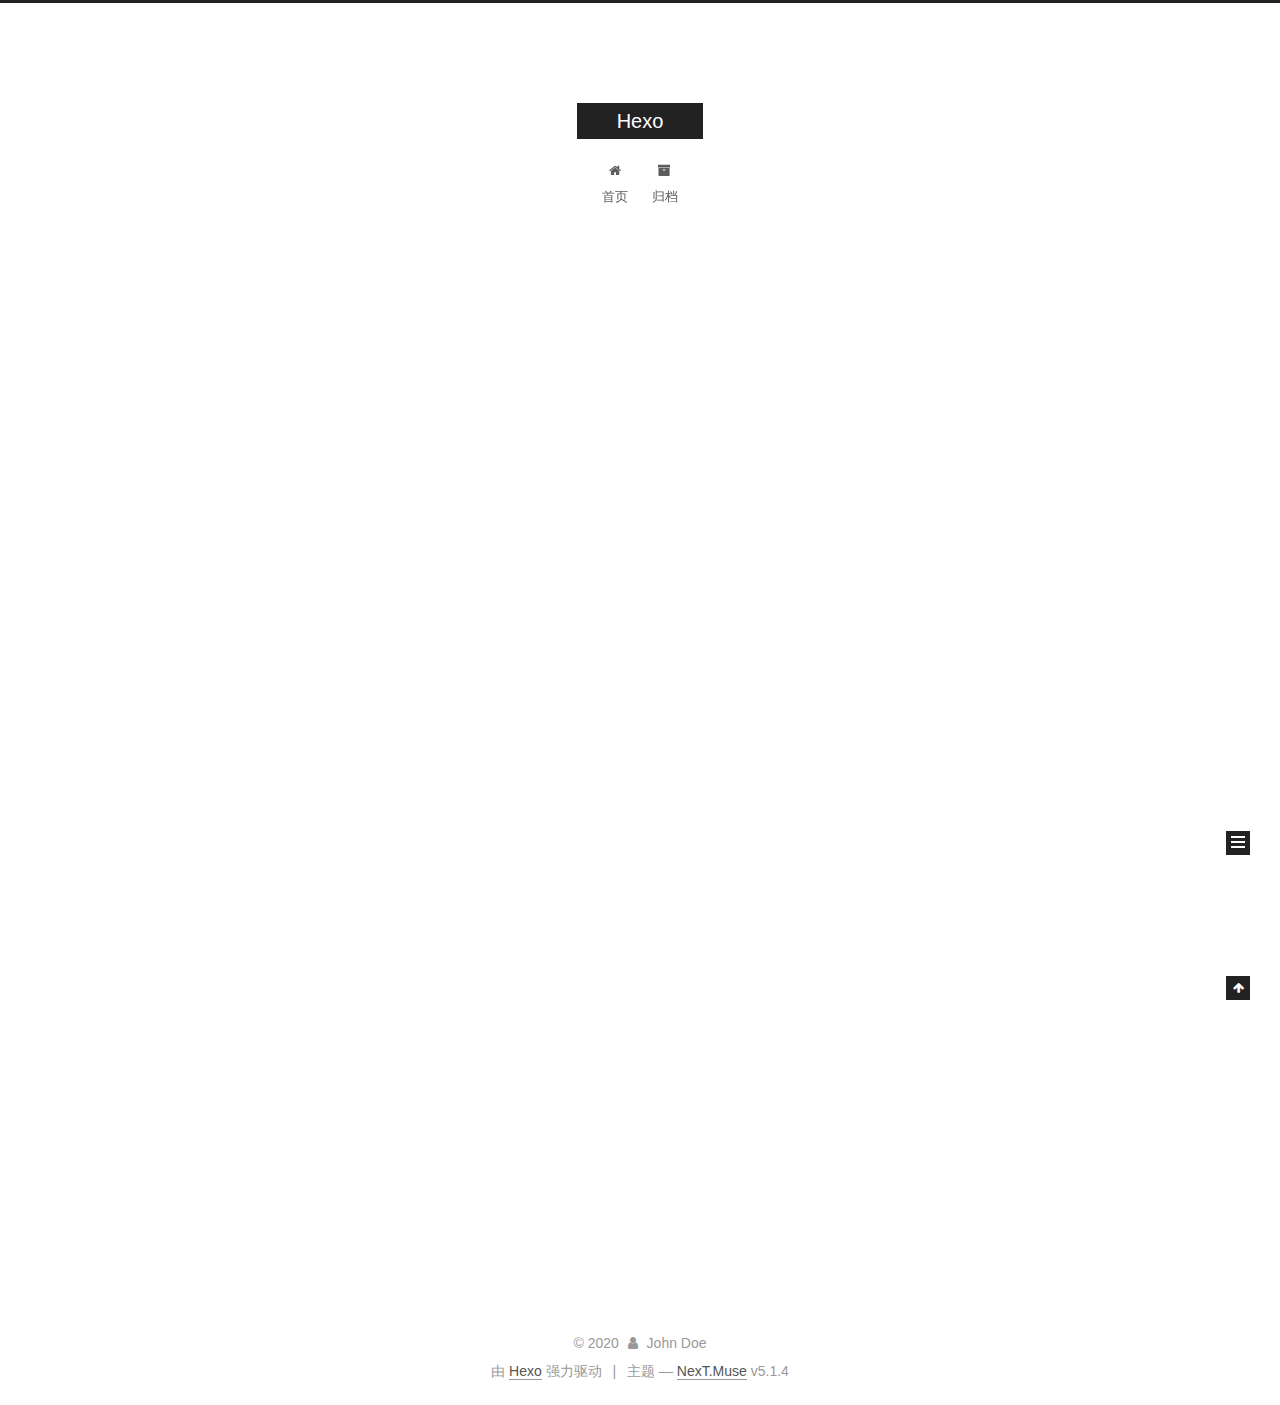
<file: index.html>
<!DOCTYPE html>



  


<html class="theme-next muse use-motion" lang="zh-Hans">
<head>
  <meta charset="UTF-8"/>
<meta http-equiv="X-UA-Compatible" content="IE=edge" />
<meta name="viewport" content="width=device-width, initial-scale=1, maximum-scale=1"/>
<meta name="theme-color" content="#222">









<meta http-equiv="Cache-Control" content="no-transform" />
<meta http-equiv="Cache-Control" content="no-siteapp" />
















  
  
  <link href="/lib/fancybox/source/jquery.fancybox.css?v=2.1.5" rel="stylesheet" type="text/css" />







<link href="/lib/font-awesome/css/font-awesome.min.css?v=4.6.2" rel="stylesheet" type="text/css" />

<link href="/css/main.css?v=5.1.4" rel="stylesheet" type="text/css" />


  <link rel="apple-touch-icon" sizes="180x180" href="/images/apple-touch-icon-next.png?v=5.1.4">


  <link rel="icon" type="image/png" sizes="32x32" href="/images/favicon-32x32-next.png?v=5.1.4">


  <link rel="icon" type="image/png" sizes="16x16" href="/images/favicon-16x16-next.png?v=5.1.4">


  <link rel="mask-icon" href="/images/logo.svg?v=5.1.4" color="#222">





  <meta name="keywords" content="Hexo, NexT" />










<meta property="og:type" content="website">
<meta property="og:title" content="Hexo">
<meta property="og:url" content="http://yoursite.com/index.html">
<meta property="og:site_name" content="Hexo">
<meta property="article:author" content="John Doe">
<meta name="twitter:card" content="summary">



<script type="text/javascript" id="hexo.configurations">
  var NexT = window.NexT || {};
  var CONFIG = {
    root: '/',
    scheme: 'Muse',
    version: '5.1.4',
    sidebar: {"position":"left","display":"post","offset":12,"b2t":false,"scrollpercent":false,"onmobile":false},
    fancybox: true,
    tabs: true,
    motion: {"enable":true,"async":false,"transition":{"post_block":"fadeIn","post_header":"slideDownIn","post_body":"slideDownIn","coll_header":"slideLeftIn","sidebar":"slideUpIn"}},
    duoshuo: {
      userId: '0',
      author: '博主'
    },
    algolia: {
      applicationID: '',
      apiKey: '',
      indexName: '',
      hits: {"per_page":10},
      labels: {"input_placeholder":"Search for Posts","hits_empty":"We didn't find any results for the search: ${query}","hits_stats":"${hits} results found in ${time} ms"}
    }
  };
</script>



  <link rel="canonical" href="http://yoursite.com/"/>





  <title>Hexo</title>
  








<meta name="generator" content="Hexo 4.2.0"></head>

<body itemscope itemtype="http://schema.org/WebPage" lang="zh-Hans">

  
  
    
  

  <div class="container sidebar-position-left 
  page-home">
    <div class="headband"></div>

    <header id="header" class="header" itemscope itemtype="http://schema.org/WPHeader">
      <div class="header-inner"><div class="site-brand-wrapper">
  <div class="site-meta ">
    

    <div class="custom-logo-site-title">
      <a href="/"  class="brand" rel="start">
        <span class="logo-line-before"><i></i></span>
        <span class="site-title">Hexo</span>
        <span class="logo-line-after"><i></i></span>
      </a>
    </div>
      
        <p class="site-subtitle"></p>
      
  </div>

  <div class="site-nav-toggle">
    <button>
      <span class="btn-bar"></span>
      <span class="btn-bar"></span>
      <span class="btn-bar"></span>
    </button>
  </div>
</div>

<nav class="site-nav">
  

  
    <ul id="menu" class="menu">
      
        
        <li class="menu-item menu-item-home">
          <a href="/%20" rel="section">
            
              <i class="menu-item-icon fa fa-fw fa-home"></i> <br />
            
            首页
          </a>
        </li>
      
        
        <li class="menu-item menu-item-archives">
          <a href="/archives/%20" rel="section">
            
              <i class="menu-item-icon fa fa-fw fa-archive"></i> <br />
            
            归档
          </a>
        </li>
      

      
    </ul>
  

  
</nav>



 </div>
    </header>

    <main id="main" class="main">
      <div class="main-inner">
        <div class="content-wrap">
          <div id="content" class="content">
            
  <section id="posts" class="posts-expand">
    
      

  

  
  
  

  <article class="post post-type-normal" itemscope itemtype="http://schema.org/Article">
  
  
  
  <div class="post-block">
    <link itemprop="mainEntityOfPage" href="http://yoursite.com/2020/04/08/hello-world/">

    <span hidden itemprop="author" itemscope itemtype="http://schema.org/Person">
      <meta itemprop="name" content="John Doe">
      <meta itemprop="description" content="">
      <meta itemprop="image" content="/images/avatar.gif">
    </span>

    <span hidden itemprop="publisher" itemscope itemtype="http://schema.org/Organization">
      <meta itemprop="name" content="Hexo">
    </span>

    
      <header class="post-header">

        
        
          <h1 class="post-title" itemprop="name headline">
                
                <a class="post-title-link" href="/2020/04/08/hello-world/" itemprop="url">Hello World</a></h1>
        

        <div class="post-meta">
          <span class="post-time">
            
              <span class="post-meta-item-icon">
                <i class="fa fa-calendar-o"></i>
              </span>
              
                <span class="post-meta-item-text">发表于</span>
              
              <time title="创建于" itemprop="dateCreated datePublished" datetime="2020-04-08T14:21:36+08:00">
                2020-04-08
              </time>
            

            

            
          </span>

          

          
            
          

          
          

          

          

          

        </div>
      </header>
    

    
    
    
    <div class="post-body" itemprop="articleBody">

      
      

      
        
          
            <p>Welcome to <a href="https://hexo.io/" target="_blank" rel="noopener">Hexo</a>! This is your very first post. Check <a href="https://hexo.io/docs/" target="_blank" rel="noopener">documentation</a> for more info. If you get any problems when using Hexo, you can find the answer in <a href="https://hexo.io/docs/troubleshooting.html" target="_blank" rel="noopener">troubleshooting</a> or you can ask me on <a href="https://github.com/hexojs/hexo/issues" target="_blank" rel="noopener">GitHub</a>.</p>
<h2 id="Quick-Start"><a href="#Quick-Start" class="headerlink" title="Quick Start"></a>Quick Start</h2><h3 id="Create-a-new-post"><a href="#Create-a-new-post" class="headerlink" title="Create a new post"></a>Create a new post</h3><figure class="highlight bash"><table><tr><td class="gutter"><pre><span class="line">1</span><br></pre></td><td class="code"><pre><span class="line">$ hexo new <span class="string">"My New Post"</span></span><br></pre></td></tr></table></figure>

<p>More info: <a href="https://hexo.io/docs/writing.html" target="_blank" rel="noopener">Writing</a></p>
<h3 id="Run-server"><a href="#Run-server" class="headerlink" title="Run server"></a>Run server</h3><figure class="highlight bash"><table><tr><td class="gutter"><pre><span class="line">1</span><br></pre></td><td class="code"><pre><span class="line">$ hexo server</span><br></pre></td></tr></table></figure>

<p>More info: <a href="https://hexo.io/docs/server.html" target="_blank" rel="noopener">Server</a></p>
<h3 id="Generate-static-files"><a href="#Generate-static-files" class="headerlink" title="Generate static files"></a>Generate static files</h3><figure class="highlight bash"><table><tr><td class="gutter"><pre><span class="line">1</span><br></pre></td><td class="code"><pre><span class="line">$ hexo generate</span><br></pre></td></tr></table></figure>

<p>More info: <a href="https://hexo.io/docs/generating.html" target="_blank" rel="noopener">Generating</a></p>
<h3 id="Deploy-to-remote-sites"><a href="#Deploy-to-remote-sites" class="headerlink" title="Deploy to remote sites"></a>Deploy to remote sites</h3><figure class="highlight bash"><table><tr><td class="gutter"><pre><span class="line">1</span><br></pre></td><td class="code"><pre><span class="line">$ hexo deploy</span><br></pre></td></tr></table></figure>

<p>More info: <a href="https://hexo.io/docs/one-command-deployment.html" target="_blank" rel="noopener">Deployment</a></p>

          
        
      
    </div>
    
    
    

    

    

    

    <footer class="post-footer">
      

      

      

      
      
        <div class="post-eof"></div>
      
    </footer>
  </div>
  
  
  
  </article>


    
  </section>

  


          </div>
          


          

        </div>
        
          
  
  <div class="sidebar-toggle">
    <div class="sidebar-toggle-line-wrap">
      <span class="sidebar-toggle-line sidebar-toggle-line-first"></span>
      <span class="sidebar-toggle-line sidebar-toggle-line-middle"></span>
      <span class="sidebar-toggle-line sidebar-toggle-line-last"></span>
    </div>
  </div>

  <aside id="sidebar" class="sidebar">
    
    <div class="sidebar-inner">

      

      

      <section class="site-overview-wrap sidebar-panel sidebar-panel-active">
        <div class="site-overview">
          <div class="site-author motion-element" itemprop="author" itemscope itemtype="http://schema.org/Person">
            
              <p class="site-author-name" itemprop="name">John Doe</p>
              <p class="site-description motion-element" itemprop="description"></p>
          </div>

          <nav class="site-state motion-element">

            
              <div class="site-state-item site-state-posts">
              
                <a href="/archives/%20%7C%7C%20archive">
              
                  <span class="site-state-item-count">1</span>
                  <span class="site-state-item-name">日志</span>
                </a>
              </div>
            

            

            

          </nav>

          

          

          
          

          
          

          

        </div>
      </section>

      

      

    </div>
  </aside>


        
      </div>
    </main>

    <footer id="footer" class="footer">
      <div class="footer-inner">
        <div class="copyright">&copy; <span itemprop="copyrightYear">2020</span>
  <span class="with-love">
    <i class="fa fa-user"></i>
  </span>
  <span class="author" itemprop="copyrightHolder">John Doe</span>

  
</div>


  <div class="powered-by">由 <a class="theme-link" target="_blank" href="https://hexo.io">Hexo</a> 强力驱动</div>



  <span class="post-meta-divider">|</span>



  <div class="theme-info">主题 &mdash; <a class="theme-link" target="_blank" href="https://github.com/iissnan/hexo-theme-next">NexT.Muse</a> v5.1.4</div>




        







        
      </div>
    </footer>

    
      <div class="back-to-top">
        <i class="fa fa-arrow-up"></i>
        
      </div>
    

    

  </div>

  

<script type="text/javascript">
  if (Object.prototype.toString.call(window.Promise) !== '[object Function]') {
    window.Promise = null;
  }
</script>









  












  
  
    <script type="text/javascript" src="/lib/jquery/index.js?v=2.1.3"></script>
  

  
  
    <script type="text/javascript" src="/lib/fastclick/lib/fastclick.min.js?v=1.0.6"></script>
  

  
  
    <script type="text/javascript" src="/lib/jquery_lazyload/jquery.lazyload.js?v=1.9.7"></script>
  

  
  
    <script type="text/javascript" src="/lib/velocity/velocity.min.js?v=1.2.1"></script>
  

  
  
    <script type="text/javascript" src="/lib/velocity/velocity.ui.min.js?v=1.2.1"></script>
  

  
  
    <script type="text/javascript" src="/lib/fancybox/source/jquery.fancybox.pack.js?v=2.1.5"></script>
  


  


  <script type="text/javascript" src="/js/src/utils.js?v=5.1.4"></script>

  <script type="text/javascript" src="/js/src/motion.js?v=5.1.4"></script>



  
  

  

  


  <script type="text/javascript" src="/js/src/bootstrap.js?v=5.1.4"></script>



  


  




	





  





  












  





  

  

  

  
  

  

  

  

</body>
</html>
</file>
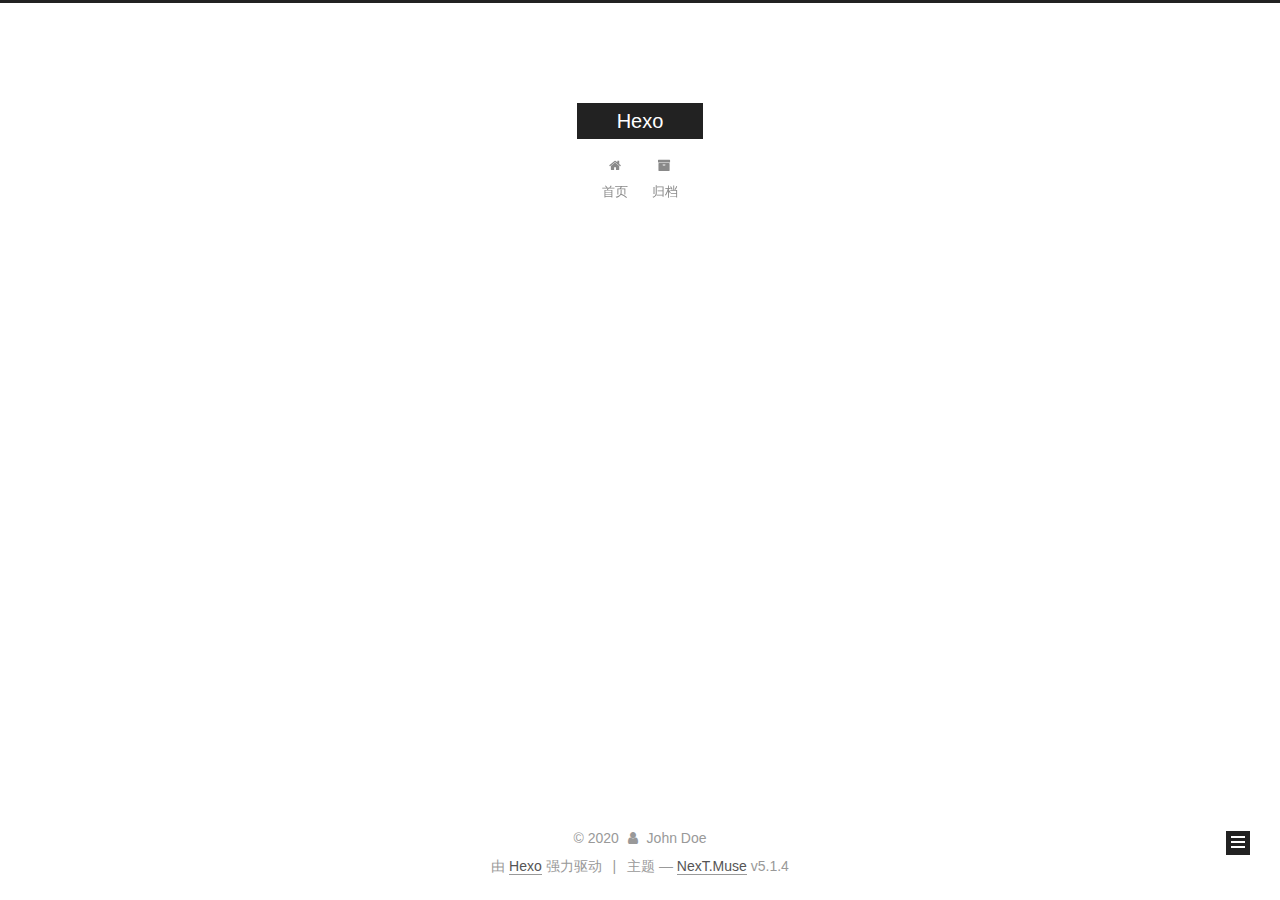
<file: archives/index.html>
<!DOCTYPE html>



  


<html class="theme-next muse use-motion" lang="zh-Hans">
<head>
  <meta charset="UTF-8"/>
<meta http-equiv="X-UA-Compatible" content="IE=edge" />
<meta name="viewport" content="width=device-width, initial-scale=1, maximum-scale=1"/>
<meta name="theme-color" content="#222">









<meta http-equiv="Cache-Control" content="no-transform" />
<meta http-equiv="Cache-Control" content="no-siteapp" />
















  
  
  <link href="/lib/fancybox/source/jquery.fancybox.css?v=2.1.5" rel="stylesheet" type="text/css" />







<link href="/lib/font-awesome/css/font-awesome.min.css?v=4.6.2" rel="stylesheet" type="text/css" />

<link href="/css/main.css?v=5.1.4" rel="stylesheet" type="text/css" />


  <link rel="apple-touch-icon" sizes="180x180" href="/images/apple-touch-icon-next.png?v=5.1.4">


  <link rel="icon" type="image/png" sizes="32x32" href="/images/favicon-32x32-next.png?v=5.1.4">


  <link rel="icon" type="image/png" sizes="16x16" href="/images/favicon-16x16-next.png?v=5.1.4">


  <link rel="mask-icon" href="/images/logo.svg?v=5.1.4" color="#222">





  <meta name="keywords" content="Hexo, NexT" />










<meta property="og:type" content="website">
<meta property="og:title" content="Hexo">
<meta property="og:url" content="http://yoursite.com/archives/index.html">
<meta property="og:site_name" content="Hexo">
<meta property="article:author" content="John Doe">
<meta name="twitter:card" content="summary">



<script type="text/javascript" id="hexo.configurations">
  var NexT = window.NexT || {};
  var CONFIG = {
    root: '/',
    scheme: 'Muse',
    version: '5.1.4',
    sidebar: {"position":"left","display":"post","offset":12,"b2t":false,"scrollpercent":false,"onmobile":false},
    fancybox: true,
    tabs: true,
    motion: {"enable":true,"async":false,"transition":{"post_block":"fadeIn","post_header":"slideDownIn","post_body":"slideDownIn","coll_header":"slideLeftIn","sidebar":"slideUpIn"}},
    duoshuo: {
      userId: '0',
      author: '博主'
    },
    algolia: {
      applicationID: '',
      apiKey: '',
      indexName: '',
      hits: {"per_page":10},
      labels: {"input_placeholder":"Search for Posts","hits_empty":"We didn't find any results for the search: ${query}","hits_stats":"${hits} results found in ${time} ms"}
    }
  };
</script>



  <link rel="canonical" href="http://yoursite.com/archives/"/>





  <title>归档 | Hexo</title>
  








<meta name="generator" content="Hexo 4.2.0"></head>

<body itemscope itemtype="http://schema.org/WebPage" lang="zh-Hans">

  
  
    
  

  <div class="container sidebar-position-left page-archive">
    <div class="headband"></div>

    <header id="header" class="header" itemscope itemtype="http://schema.org/WPHeader">
      <div class="header-inner"><div class="site-brand-wrapper">
  <div class="site-meta ">
    

    <div class="custom-logo-site-title">
      <a href="/"  class="brand" rel="start">
        <span class="logo-line-before"><i></i></span>
        <span class="site-title">Hexo</span>
        <span class="logo-line-after"><i></i></span>
      </a>
    </div>
      
        <p class="site-subtitle"></p>
      
  </div>

  <div class="site-nav-toggle">
    <button>
      <span class="btn-bar"></span>
      <span class="btn-bar"></span>
      <span class="btn-bar"></span>
    </button>
  </div>
</div>

<nav class="site-nav">
  

  
    <ul id="menu" class="menu">
      
        
        <li class="menu-item menu-item-home">
          <a href="/%20" rel="section">
            
              <i class="menu-item-icon fa fa-fw fa-home"></i> <br />
            
            首页
          </a>
        </li>
      
        
        <li class="menu-item menu-item-archives">
          <a href="/archives/%20" rel="section">
            
              <i class="menu-item-icon fa fa-fw fa-archive"></i> <br />
            
            归档
          </a>
        </li>
      

      
    </ul>
  

  
</nav>



 </div>
    </header>

    <main id="main" class="main">
      <div class="main-inner">
        <div class="content-wrap">
          <div id="content" class="content">
            

  
  
  
  <div class="post-block archive">
    <div id="posts" class="posts-collapse">
      <span class="archive-move-on"></span>

      <span class="archive-page-counter">
        
        
        
          
        
        嗯..! 目前共计 1 篇日志。 继续努力。
      </span>

      

        
        
        

        
          
          <div class="collection-title">
            <h1 class="archive-year" id="archive-year-2020">2020</h1>
          </div>
        
        

        

  <article class="post post-type-normal" itemscope itemtype="http://schema.org/Article">
    <header class="post-header">

      <h2 class="post-title">
        
            <a class="post-title-link" href="/2020/04/08/hello-world/" itemprop="url">
              
                <span itemprop="name">Hello World</span>
              
            </a>
        
      </h2>

      <div class="post-meta">
        <time class="post-time" itemprop="dateCreated"
              datetime="2020-04-08T14:21:36+08:00"
              content="2020-04-08" >
          04-08
        </time>
      </div>

    </header>
  </article>



      

    </div>
  </div>
  
  
  

  



          </div>
          


          

        </div>
        
          
  
  <div class="sidebar-toggle">
    <div class="sidebar-toggle-line-wrap">
      <span class="sidebar-toggle-line sidebar-toggle-line-first"></span>
      <span class="sidebar-toggle-line sidebar-toggle-line-middle"></span>
      <span class="sidebar-toggle-line sidebar-toggle-line-last"></span>
    </div>
  </div>

  <aside id="sidebar" class="sidebar">
    
    <div class="sidebar-inner">

      

      

      <section class="site-overview-wrap sidebar-panel sidebar-panel-active">
        <div class="site-overview">
          <div class="site-author motion-element" itemprop="author" itemscope itemtype="http://schema.org/Person">
            
              <p class="site-author-name" itemprop="name">John Doe</p>
              <p class="site-description motion-element" itemprop="description"></p>
          </div>

          <nav class="site-state motion-element">

            
              <div class="site-state-item site-state-posts">
              
                <a href="/archives/%20%7C%7C%20archive">
              
                  <span class="site-state-item-count">1</span>
                  <span class="site-state-item-name">日志</span>
                </a>
              </div>
            

            

            

          </nav>

          

          

          
          

          
          

          

        </div>
      </section>

      

      

    </div>
  </aside>


        
      </div>
    </main>

    <footer id="footer" class="footer">
      <div class="footer-inner">
        <div class="copyright">&copy; <span itemprop="copyrightYear">2020</span>
  <span class="with-love">
    <i class="fa fa-user"></i>
  </span>
  <span class="author" itemprop="copyrightHolder">John Doe</span>

  
</div>


  <div class="powered-by">由 <a class="theme-link" target="_blank" href="https://hexo.io">Hexo</a> 强力驱动</div>



  <span class="post-meta-divider">|</span>



  <div class="theme-info">主题 &mdash; <a class="theme-link" target="_blank" href="https://github.com/iissnan/hexo-theme-next">NexT.Muse</a> v5.1.4</div>




        







        
      </div>
    </footer>

    
      <div class="back-to-top">
        <i class="fa fa-arrow-up"></i>
        
      </div>
    

    

  </div>

  

<script type="text/javascript">
  if (Object.prototype.toString.call(window.Promise) !== '[object Function]') {
    window.Promise = null;
  }
</script>









  












  
  
    <script type="text/javascript" src="/lib/jquery/index.js?v=2.1.3"></script>
  

  
  
    <script type="text/javascript" src="/lib/fastclick/lib/fastclick.min.js?v=1.0.6"></script>
  

  
  
    <script type="text/javascript" src="/lib/jquery_lazyload/jquery.lazyload.js?v=1.9.7"></script>
  

  
  
    <script type="text/javascript" src="/lib/velocity/velocity.min.js?v=1.2.1"></script>
  

  
  
    <script type="text/javascript" src="/lib/velocity/velocity.ui.min.js?v=1.2.1"></script>
  

  
  
    <script type="text/javascript" src="/lib/fancybox/source/jquery.fancybox.pack.js?v=2.1.5"></script>
  


  


  <script type="text/javascript" src="/js/src/utils.js?v=5.1.4"></script>

  <script type="text/javascript" src="/js/src/motion.js?v=5.1.4"></script>



  
  

  

  


  <script type="text/javascript" src="/js/src/bootstrap.js?v=5.1.4"></script>



  


  




	





  





  












  





  

  

  

  
  

  

  

  

</body>
</html>
</file>
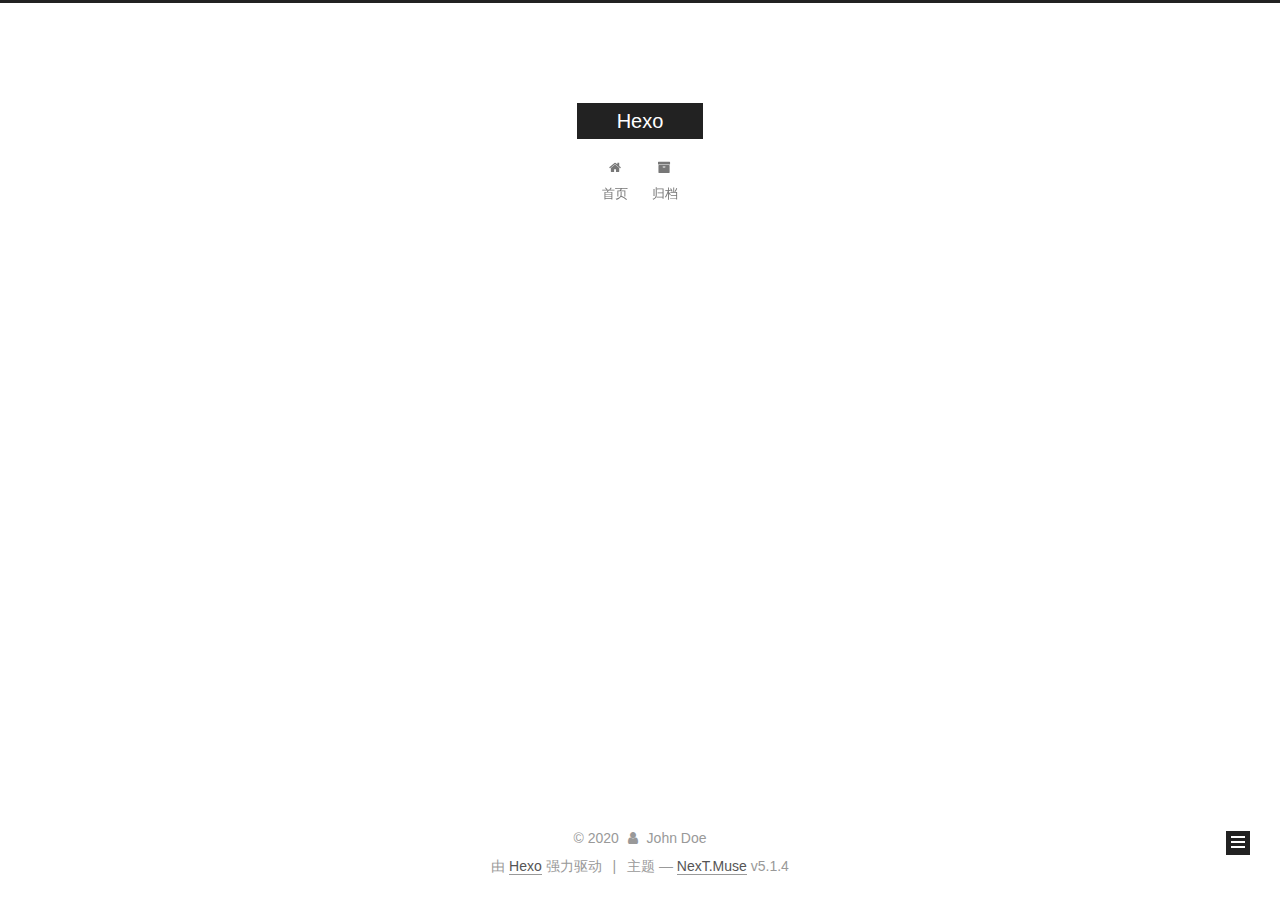
<file: archives/2020/index.html>
<!DOCTYPE html>



  


<html class="theme-next muse use-motion" lang="zh-Hans">
<head>
  <meta charset="UTF-8"/>
<meta http-equiv="X-UA-Compatible" content="IE=edge" />
<meta name="viewport" content="width=device-width, initial-scale=1, maximum-scale=1"/>
<meta name="theme-color" content="#222">









<meta http-equiv="Cache-Control" content="no-transform" />
<meta http-equiv="Cache-Control" content="no-siteapp" />
















  
  
  <link href="/lib/fancybox/source/jquery.fancybox.css?v=2.1.5" rel="stylesheet" type="text/css" />







<link href="/lib/font-awesome/css/font-awesome.min.css?v=4.6.2" rel="stylesheet" type="text/css" />

<link href="/css/main.css?v=5.1.4" rel="stylesheet" type="text/css" />


  <link rel="apple-touch-icon" sizes="180x180" href="/images/apple-touch-icon-next.png?v=5.1.4">


  <link rel="icon" type="image/png" sizes="32x32" href="/images/favicon-32x32-next.png?v=5.1.4">


  <link rel="icon" type="image/png" sizes="16x16" href="/images/favicon-16x16-next.png?v=5.1.4">


  <link rel="mask-icon" href="/images/logo.svg?v=5.1.4" color="#222">





  <meta name="keywords" content="Hexo, NexT" />










<meta property="og:type" content="website">
<meta property="og:title" content="Hexo">
<meta property="og:url" content="http://yoursite.com/archives/2020/index.html">
<meta property="og:site_name" content="Hexo">
<meta property="article:author" content="John Doe">
<meta name="twitter:card" content="summary">



<script type="text/javascript" id="hexo.configurations">
  var NexT = window.NexT || {};
  var CONFIG = {
    root: '/',
    scheme: 'Muse',
    version: '5.1.4',
    sidebar: {"position":"left","display":"post","offset":12,"b2t":false,"scrollpercent":false,"onmobile":false},
    fancybox: true,
    tabs: true,
    motion: {"enable":true,"async":false,"transition":{"post_block":"fadeIn","post_header":"slideDownIn","post_body":"slideDownIn","coll_header":"slideLeftIn","sidebar":"slideUpIn"}},
    duoshuo: {
      userId: '0',
      author: '博主'
    },
    algolia: {
      applicationID: '',
      apiKey: '',
      indexName: '',
      hits: {"per_page":10},
      labels: {"input_placeholder":"Search for Posts","hits_empty":"We didn't find any results for the search: ${query}","hits_stats":"${hits} results found in ${time} ms"}
    }
  };
</script>



  <link rel="canonical" href="http://yoursite.com/archives/2020/"/>





  <title>归档 | Hexo</title>
  








<meta name="generator" content="Hexo 4.2.0"></head>

<body itemscope itemtype="http://schema.org/WebPage" lang="zh-Hans">

  
  
    
  

  <div class="container sidebar-position-left page-archive">
    <div class="headband"></div>

    <header id="header" class="header" itemscope itemtype="http://schema.org/WPHeader">
      <div class="header-inner"><div class="site-brand-wrapper">
  <div class="site-meta ">
    

    <div class="custom-logo-site-title">
      <a href="/"  class="brand" rel="start">
        <span class="logo-line-before"><i></i></span>
        <span class="site-title">Hexo</span>
        <span class="logo-line-after"><i></i></span>
      </a>
    </div>
      
        <p class="site-subtitle"></p>
      
  </div>

  <div class="site-nav-toggle">
    <button>
      <span class="btn-bar"></span>
      <span class="btn-bar"></span>
      <span class="btn-bar"></span>
    </button>
  </div>
</div>

<nav class="site-nav">
  

  
    <ul id="menu" class="menu">
      
        
        <li class="menu-item menu-item-home">
          <a href="/%20" rel="section">
            
              <i class="menu-item-icon fa fa-fw fa-home"></i> <br />
            
            首页
          </a>
        </li>
      
        
        <li class="menu-item menu-item-archives">
          <a href="/archives/%20" rel="section">
            
              <i class="menu-item-icon fa fa-fw fa-archive"></i> <br />
            
            归档
          </a>
        </li>
      

      
    </ul>
  

  
</nav>



 </div>
    </header>

    <main id="main" class="main">
      <div class="main-inner">
        <div class="content-wrap">
          <div id="content" class="content">
            

  
  
  
  <div class="post-block archive">
    <div id="posts" class="posts-collapse">
      <span class="archive-move-on"></span>

      <span class="archive-page-counter">
        
        
        
          
        
        嗯..! 目前共计 1 篇日志。 继续努力。
      </span>

      

        
        
        

        
          
          <div class="collection-title">
            <h1 class="archive-year" id="archive-year-2020">2020</h1>
          </div>
        
        

        

  <article class="post post-type-normal" itemscope itemtype="http://schema.org/Article">
    <header class="post-header">

      <h2 class="post-title">
        
            <a class="post-title-link" href="/2020/04/08/hello-world/" itemprop="url">
              
                <span itemprop="name">Hello World</span>
              
            </a>
        
      </h2>

      <div class="post-meta">
        <time class="post-time" itemprop="dateCreated"
              datetime="2020-04-08T14:21:36+08:00"
              content="2020-04-08" >
          04-08
        </time>
      </div>

    </header>
  </article>



      

    </div>
  </div>
  
  
  

  



          </div>
          


          

        </div>
        
          
  
  <div class="sidebar-toggle">
    <div class="sidebar-toggle-line-wrap">
      <span class="sidebar-toggle-line sidebar-toggle-line-first"></span>
      <span class="sidebar-toggle-line sidebar-toggle-line-middle"></span>
      <span class="sidebar-toggle-line sidebar-toggle-line-last"></span>
    </div>
  </div>

  <aside id="sidebar" class="sidebar">
    
    <div class="sidebar-inner">

      

      

      <section class="site-overview-wrap sidebar-panel sidebar-panel-active">
        <div class="site-overview">
          <div class="site-author motion-element" itemprop="author" itemscope itemtype="http://schema.org/Person">
            
              <p class="site-author-name" itemprop="name">John Doe</p>
              <p class="site-description motion-element" itemprop="description"></p>
          </div>

          <nav class="site-state motion-element">

            
              <div class="site-state-item site-state-posts">
              
                <a href="/archives/%20%7C%7C%20archive">
              
                  <span class="site-state-item-count">1</span>
                  <span class="site-state-item-name">日志</span>
                </a>
              </div>
            

            

            

          </nav>

          

          

          
          

          
          

          

        </div>
      </section>

      

      

    </div>
  </aside>


        
      </div>
    </main>

    <footer id="footer" class="footer">
      <div class="footer-inner">
        <div class="copyright">&copy; <span itemprop="copyrightYear">2020</span>
  <span class="with-love">
    <i class="fa fa-user"></i>
  </span>
  <span class="author" itemprop="copyrightHolder">John Doe</span>

  
</div>


  <div class="powered-by">由 <a class="theme-link" target="_blank" href="https://hexo.io">Hexo</a> 强力驱动</div>



  <span class="post-meta-divider">|</span>



  <div class="theme-info">主题 &mdash; <a class="theme-link" target="_blank" href="https://github.com/iissnan/hexo-theme-next">NexT.Muse</a> v5.1.4</div>




        







        
      </div>
    </footer>

    
      <div class="back-to-top">
        <i class="fa fa-arrow-up"></i>
        
      </div>
    

    

  </div>

  

<script type="text/javascript">
  if (Object.prototype.toString.call(window.Promise) !== '[object Function]') {
    window.Promise = null;
  }
</script>









  












  
  
    <script type="text/javascript" src="/lib/jquery/index.js?v=2.1.3"></script>
  

  
  
    <script type="text/javascript" src="/lib/fastclick/lib/fastclick.min.js?v=1.0.6"></script>
  

  
  
    <script type="text/javascript" src="/lib/jquery_lazyload/jquery.lazyload.js?v=1.9.7"></script>
  

  
  
    <script type="text/javascript" src="/lib/velocity/velocity.min.js?v=1.2.1"></script>
  

  
  
    <script type="text/javascript" src="/lib/velocity/velocity.ui.min.js?v=1.2.1"></script>
  

  
  
    <script type="text/javascript" src="/lib/fancybox/source/jquery.fancybox.pack.js?v=2.1.5"></script>
  


  


  <script type="text/javascript" src="/js/src/utils.js?v=5.1.4"></script>

  <script type="text/javascript" src="/js/src/motion.js?v=5.1.4"></script>



  
  

  

  


  <script type="text/javascript" src="/js/src/bootstrap.js?v=5.1.4"></script>



  


  




	





  





  












  





  

  

  

  
  

  

  

  

</body>
</html>
</file>
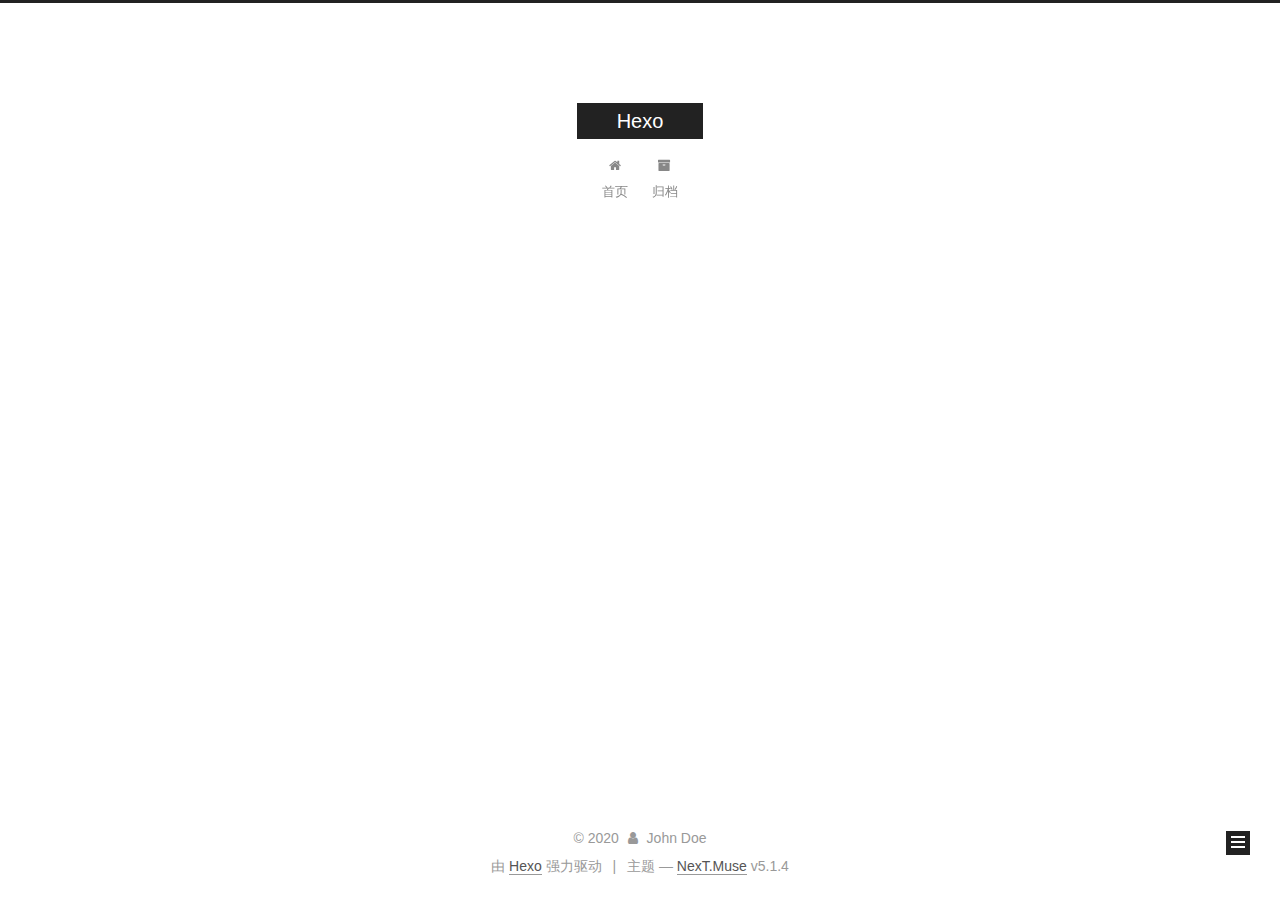
<file: archives/2020/04/index.html>
<!DOCTYPE html>



  


<html class="theme-next muse use-motion" lang="zh-Hans">
<head>
  <meta charset="UTF-8"/>
<meta http-equiv="X-UA-Compatible" content="IE=edge" />
<meta name="viewport" content="width=device-width, initial-scale=1, maximum-scale=1"/>
<meta name="theme-color" content="#222">









<meta http-equiv="Cache-Control" content="no-transform" />
<meta http-equiv="Cache-Control" content="no-siteapp" />
















  
  
  <link href="/lib/fancybox/source/jquery.fancybox.css?v=2.1.5" rel="stylesheet" type="text/css" />







<link href="/lib/font-awesome/css/font-awesome.min.css?v=4.6.2" rel="stylesheet" type="text/css" />

<link href="/css/main.css?v=5.1.4" rel="stylesheet" type="text/css" />


  <link rel="apple-touch-icon" sizes="180x180" href="/images/apple-touch-icon-next.png?v=5.1.4">


  <link rel="icon" type="image/png" sizes="32x32" href="/images/favicon-32x32-next.png?v=5.1.4">


  <link rel="icon" type="image/png" sizes="16x16" href="/images/favicon-16x16-next.png?v=5.1.4">


  <link rel="mask-icon" href="/images/logo.svg?v=5.1.4" color="#222">





  <meta name="keywords" content="Hexo, NexT" />










<meta property="og:type" content="website">
<meta property="og:title" content="Hexo">
<meta property="og:url" content="http://yoursite.com/archives/2020/04/index.html">
<meta property="og:site_name" content="Hexo">
<meta property="article:author" content="John Doe">
<meta name="twitter:card" content="summary">



<script type="text/javascript" id="hexo.configurations">
  var NexT = window.NexT || {};
  var CONFIG = {
    root: '/',
    scheme: 'Muse',
    version: '5.1.4',
    sidebar: {"position":"left","display":"post","offset":12,"b2t":false,"scrollpercent":false,"onmobile":false},
    fancybox: true,
    tabs: true,
    motion: {"enable":true,"async":false,"transition":{"post_block":"fadeIn","post_header":"slideDownIn","post_body":"slideDownIn","coll_header":"slideLeftIn","sidebar":"slideUpIn"}},
    duoshuo: {
      userId: '0',
      author: '博主'
    },
    algolia: {
      applicationID: '',
      apiKey: '',
      indexName: '',
      hits: {"per_page":10},
      labels: {"input_placeholder":"Search for Posts","hits_empty":"We didn't find any results for the search: ${query}","hits_stats":"${hits} results found in ${time} ms"}
    }
  };
</script>



  <link rel="canonical" href="http://yoursite.com/archives/2020/04/"/>





  <title>归档 | Hexo</title>
  








<meta name="generator" content="Hexo 4.2.0"></head>

<body itemscope itemtype="http://schema.org/WebPage" lang="zh-Hans">

  
  
    
  

  <div class="container sidebar-position-left page-archive">
    <div class="headband"></div>

    <header id="header" class="header" itemscope itemtype="http://schema.org/WPHeader">
      <div class="header-inner"><div class="site-brand-wrapper">
  <div class="site-meta ">
    

    <div class="custom-logo-site-title">
      <a href="/"  class="brand" rel="start">
        <span class="logo-line-before"><i></i></span>
        <span class="site-title">Hexo</span>
        <span class="logo-line-after"><i></i></span>
      </a>
    </div>
      
        <p class="site-subtitle"></p>
      
  </div>

  <div class="site-nav-toggle">
    <button>
      <span class="btn-bar"></span>
      <span class="btn-bar"></span>
      <span class="btn-bar"></span>
    </button>
  </div>
</div>

<nav class="site-nav">
  

  
    <ul id="menu" class="menu">
      
        
        <li class="menu-item menu-item-home">
          <a href="/%20" rel="section">
            
              <i class="menu-item-icon fa fa-fw fa-home"></i> <br />
            
            首页
          </a>
        </li>
      
        
        <li class="menu-item menu-item-archives">
          <a href="/archives/%20" rel="section">
            
              <i class="menu-item-icon fa fa-fw fa-archive"></i> <br />
            
            归档
          </a>
        </li>
      

      
    </ul>
  

  
</nav>



 </div>
    </header>

    <main id="main" class="main">
      <div class="main-inner">
        <div class="content-wrap">
          <div id="content" class="content">
            

  
  
  
  <div class="post-block archive">
    <div id="posts" class="posts-collapse">
      <span class="archive-move-on"></span>

      <span class="archive-page-counter">
        
        
        
          
        
        嗯..! 目前共计 1 篇日志。 继续努力。
      </span>

      

        
        
        

        
          
          <div class="collection-title">
            <h1 class="archive-year" id="archive-year-2020">2020</h1>
          </div>
        
        

        

  <article class="post post-type-normal" itemscope itemtype="http://schema.org/Article">
    <header class="post-header">

      <h2 class="post-title">
        
            <a class="post-title-link" href="/2020/04/08/hello-world/" itemprop="url">
              
                <span itemprop="name">Hello World</span>
              
            </a>
        
      </h2>

      <div class="post-meta">
        <time class="post-time" itemprop="dateCreated"
              datetime="2020-04-08T14:21:36+08:00"
              content="2020-04-08" >
          04-08
        </time>
      </div>

    </header>
  </article>



      

    </div>
  </div>
  
  
  

  



          </div>
          


          

        </div>
        
          
  
  <div class="sidebar-toggle">
    <div class="sidebar-toggle-line-wrap">
      <span class="sidebar-toggle-line sidebar-toggle-line-first"></span>
      <span class="sidebar-toggle-line sidebar-toggle-line-middle"></span>
      <span class="sidebar-toggle-line sidebar-toggle-line-last"></span>
    </div>
  </div>

  <aside id="sidebar" class="sidebar">
    
    <div class="sidebar-inner">

      

      

      <section class="site-overview-wrap sidebar-panel sidebar-panel-active">
        <div class="site-overview">
          <div class="site-author motion-element" itemprop="author" itemscope itemtype="http://schema.org/Person">
            
              <p class="site-author-name" itemprop="name">John Doe</p>
              <p class="site-description motion-element" itemprop="description"></p>
          </div>

          <nav class="site-state motion-element">

            
              <div class="site-state-item site-state-posts">
              
                <a href="/archives/%20%7C%7C%20archive">
              
                  <span class="site-state-item-count">1</span>
                  <span class="site-state-item-name">日志</span>
                </a>
              </div>
            

            

            

          </nav>

          

          

          
          

          
          

          

        </div>
      </section>

      

      

    </div>
  </aside>


        
      </div>
    </main>

    <footer id="footer" class="footer">
      <div class="footer-inner">
        <div class="copyright">&copy; <span itemprop="copyrightYear">2020</span>
  <span class="with-love">
    <i class="fa fa-user"></i>
  </span>
  <span class="author" itemprop="copyrightHolder">John Doe</span>

  
</div>


  <div class="powered-by">由 <a class="theme-link" target="_blank" href="https://hexo.io">Hexo</a> 强力驱动</div>



  <span class="post-meta-divider">|</span>



  <div class="theme-info">主题 &mdash; <a class="theme-link" target="_blank" href="https://github.com/iissnan/hexo-theme-next">NexT.Muse</a> v5.1.4</div>




        







        
      </div>
    </footer>

    
      <div class="back-to-top">
        <i class="fa fa-arrow-up"></i>
        
      </div>
    

    

  </div>

  

<script type="text/javascript">
  if (Object.prototype.toString.call(window.Promise) !== '[object Function]') {
    window.Promise = null;
  }
</script>









  












  
  
    <script type="text/javascript" src="/lib/jquery/index.js?v=2.1.3"></script>
  

  
  
    <script type="text/javascript" src="/lib/fastclick/lib/fastclick.min.js?v=1.0.6"></script>
  

  
  
    <script type="text/javascript" src="/lib/jquery_lazyload/jquery.lazyload.js?v=1.9.7"></script>
  

  
  
    <script type="text/javascript" src="/lib/velocity/velocity.min.js?v=1.2.1"></script>
  

  
  
    <script type="text/javascript" src="/lib/velocity/velocity.ui.min.js?v=1.2.1"></script>
  

  
  
    <script type="text/javascript" src="/lib/fancybox/source/jquery.fancybox.pack.js?v=2.1.5"></script>
  


  


  <script type="text/javascript" src="/js/src/utils.js?v=5.1.4"></script>

  <script type="text/javascript" src="/js/src/motion.js?v=5.1.4"></script>



  
  

  

  


  <script type="text/javascript" src="/js/src/bootstrap.js?v=5.1.4"></script>



  


  




	





  





  












  





  

  

  

  
  

  

  

  

</body>
</html>
</file>
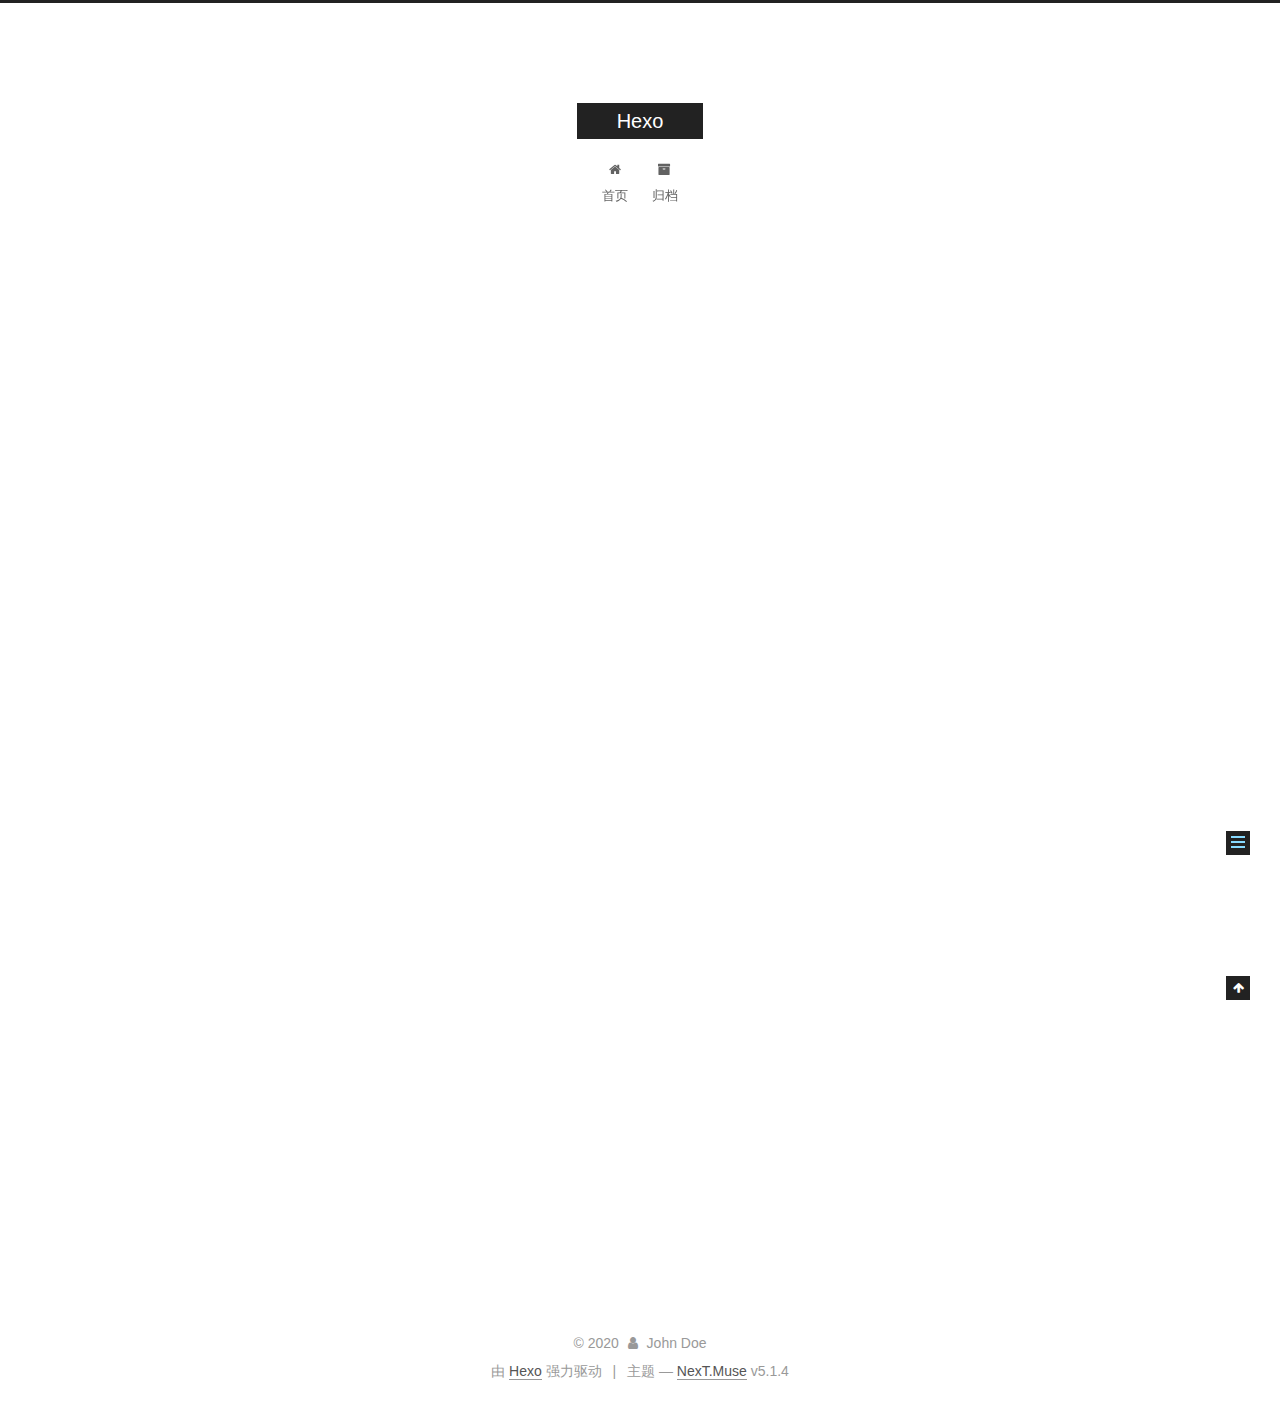
<file: 2020/04/08/hello-world/index.html>
<!DOCTYPE html>



  


<html class="theme-next muse use-motion" lang="zh-Hans">
<head>
  <meta charset="UTF-8"/>
<meta http-equiv="X-UA-Compatible" content="IE=edge" />
<meta name="viewport" content="width=device-width, initial-scale=1, maximum-scale=1"/>
<meta name="theme-color" content="#222">









<meta http-equiv="Cache-Control" content="no-transform" />
<meta http-equiv="Cache-Control" content="no-siteapp" />
















  
  
  <link href="/lib/fancybox/source/jquery.fancybox.css?v=2.1.5" rel="stylesheet" type="text/css" />







<link href="/lib/font-awesome/css/font-awesome.min.css?v=4.6.2" rel="stylesheet" type="text/css" />

<link href="/css/main.css?v=5.1.4" rel="stylesheet" type="text/css" />


  <link rel="apple-touch-icon" sizes="180x180" href="/images/apple-touch-icon-next.png?v=5.1.4">


  <link rel="icon" type="image/png" sizes="32x32" href="/images/favicon-32x32-next.png?v=5.1.4">


  <link rel="icon" type="image/png" sizes="16x16" href="/images/favicon-16x16-next.png?v=5.1.4">


  <link rel="mask-icon" href="/images/logo.svg?v=5.1.4" color="#222">





  <meta name="keywords" content="Hexo, NexT" />










<meta name="description" content="Welcome to Hexo! This is your very first post. Check documentation for more info. If you get any problems when using Hexo, you can find the answer in troubleshooting or you can ask me on GitHub. Quick">
<meta property="og:type" content="article">
<meta property="og:title" content="Hello World">
<meta property="og:url" content="http://yoursite.com/2020/04/08/hello-world/index.html">
<meta property="og:site_name" content="Hexo">
<meta property="og:description" content="Welcome to Hexo! This is your very first post. Check documentation for more info. If you get any problems when using Hexo, you can find the answer in troubleshooting or you can ask me on GitHub. Quick">
<meta property="article:published_time" content="2020-04-08T06:21:36.278Z">
<meta property="article:modified_time" content="2020-04-08T06:21:36.278Z">
<meta property="article:author" content="John Doe">
<meta name="twitter:card" content="summary">



<script type="text/javascript" id="hexo.configurations">
  var NexT = window.NexT || {};
  var CONFIG = {
    root: '/',
    scheme: 'Muse',
    version: '5.1.4',
    sidebar: {"position":"left","display":"post","offset":12,"b2t":false,"scrollpercent":false,"onmobile":false},
    fancybox: true,
    tabs: true,
    motion: {"enable":true,"async":false,"transition":{"post_block":"fadeIn","post_header":"slideDownIn","post_body":"slideDownIn","coll_header":"slideLeftIn","sidebar":"slideUpIn"}},
    duoshuo: {
      userId: '0',
      author: '博主'
    },
    algolia: {
      applicationID: '',
      apiKey: '',
      indexName: '',
      hits: {"per_page":10},
      labels: {"input_placeholder":"Search for Posts","hits_empty":"We didn't find any results for the search: ${query}","hits_stats":"${hits} results found in ${time} ms"}
    }
  };
</script>



  <link rel="canonical" href="http://yoursite.com/2020/04/08/hello-world/"/>





  <title>Hello World | Hexo</title>
  








<meta name="generator" content="Hexo 4.2.0"></head>

<body itemscope itemtype="http://schema.org/WebPage" lang="zh-Hans">

  
  
    
  

  <div class="container sidebar-position-left page-post-detail">
    <div class="headband"></div>

    <header id="header" class="header" itemscope itemtype="http://schema.org/WPHeader">
      <div class="header-inner"><div class="site-brand-wrapper">
  <div class="site-meta ">
    

    <div class="custom-logo-site-title">
      <a href="/"  class="brand" rel="start">
        <span class="logo-line-before"><i></i></span>
        <span class="site-title">Hexo</span>
        <span class="logo-line-after"><i></i></span>
      </a>
    </div>
      
        <p class="site-subtitle"></p>
      
  </div>

  <div class="site-nav-toggle">
    <button>
      <span class="btn-bar"></span>
      <span class="btn-bar"></span>
      <span class="btn-bar"></span>
    </button>
  </div>
</div>

<nav class="site-nav">
  

  
    <ul id="menu" class="menu">
      
        
        <li class="menu-item menu-item-home">
          <a href="/%20" rel="section">
            
              <i class="menu-item-icon fa fa-fw fa-home"></i> <br />
            
            首页
          </a>
        </li>
      
        
        <li class="menu-item menu-item-archives">
          <a href="/archives/%20" rel="section">
            
              <i class="menu-item-icon fa fa-fw fa-archive"></i> <br />
            
            归档
          </a>
        </li>
      

      
    </ul>
  

  
</nav>



 </div>
    </header>

    <main id="main" class="main">
      <div class="main-inner">
        <div class="content-wrap">
          <div id="content" class="content">
            

  <div id="posts" class="posts-expand">
    

  

  
  
  

  <article class="post post-type-normal" itemscope itemtype="http://schema.org/Article">
  
  
  
  <div class="post-block">
    <link itemprop="mainEntityOfPage" href="http://yoursite.com/2020/04/08/hello-world/">

    <span hidden itemprop="author" itemscope itemtype="http://schema.org/Person">
      <meta itemprop="name" content="John Doe">
      <meta itemprop="description" content="">
      <meta itemprop="image" content="/images/avatar.gif">
    </span>

    <span hidden itemprop="publisher" itemscope itemtype="http://schema.org/Organization">
      <meta itemprop="name" content="Hexo">
    </span>

    
      <header class="post-header">

        
        
          <h1 class="post-title" itemprop="name headline">Hello World</h1>
        

        <div class="post-meta">
          <span class="post-time">
            
              <span class="post-meta-item-icon">
                <i class="fa fa-calendar-o"></i>
              </span>
              
                <span class="post-meta-item-text">发表于</span>
              
              <time title="创建于" itemprop="dateCreated datePublished" datetime="2020-04-08T14:21:36+08:00">
                2020-04-08
              </time>
            

            

            
          </span>

          

          
            
          

          
          

          

          

          

        </div>
      </header>
    

    
    
    
    <div class="post-body" itemprop="articleBody">

      
      

      
        <p>Welcome to <a href="https://hexo.io/" target="_blank" rel="noopener">Hexo</a>! This is your very first post. Check <a href="https://hexo.io/docs/" target="_blank" rel="noopener">documentation</a> for more info. If you get any problems when using Hexo, you can find the answer in <a href="https://hexo.io/docs/troubleshooting.html" target="_blank" rel="noopener">troubleshooting</a> or you can ask me on <a href="https://github.com/hexojs/hexo/issues" target="_blank" rel="noopener">GitHub</a>.</p>
<h2 id="Quick-Start"><a href="#Quick-Start" class="headerlink" title="Quick Start"></a>Quick Start</h2><h3 id="Create-a-new-post"><a href="#Create-a-new-post" class="headerlink" title="Create a new post"></a>Create a new post</h3><figure class="highlight bash"><table><tr><td class="gutter"><pre><span class="line">1</span><br></pre></td><td class="code"><pre><span class="line">$ hexo new <span class="string">"My New Post"</span></span><br></pre></td></tr></table></figure>

<p>More info: <a href="https://hexo.io/docs/writing.html" target="_blank" rel="noopener">Writing</a></p>
<h3 id="Run-server"><a href="#Run-server" class="headerlink" title="Run server"></a>Run server</h3><figure class="highlight bash"><table><tr><td class="gutter"><pre><span class="line">1</span><br></pre></td><td class="code"><pre><span class="line">$ hexo server</span><br></pre></td></tr></table></figure>

<p>More info: <a href="https://hexo.io/docs/server.html" target="_blank" rel="noopener">Server</a></p>
<h3 id="Generate-static-files"><a href="#Generate-static-files" class="headerlink" title="Generate static files"></a>Generate static files</h3><figure class="highlight bash"><table><tr><td class="gutter"><pre><span class="line">1</span><br></pre></td><td class="code"><pre><span class="line">$ hexo generate</span><br></pre></td></tr></table></figure>

<p>More info: <a href="https://hexo.io/docs/generating.html" target="_blank" rel="noopener">Generating</a></p>
<h3 id="Deploy-to-remote-sites"><a href="#Deploy-to-remote-sites" class="headerlink" title="Deploy to remote sites"></a>Deploy to remote sites</h3><figure class="highlight bash"><table><tr><td class="gutter"><pre><span class="line">1</span><br></pre></td><td class="code"><pre><span class="line">$ hexo deploy</span><br></pre></td></tr></table></figure>

<p>More info: <a href="https://hexo.io/docs/one-command-deployment.html" target="_blank" rel="noopener">Deployment</a></p>

      
    </div>
    
    
    

    

    

    

    <footer class="post-footer">
      

      
      
      

      

      
      
    </footer>
  </div>
  
  
  
  </article>



    <div class="post-spread">
      
    </div>
  </div>


          </div>
          


          

  



        </div>
        
          
  
  <div class="sidebar-toggle">
    <div class="sidebar-toggle-line-wrap">
      <span class="sidebar-toggle-line sidebar-toggle-line-first"></span>
      <span class="sidebar-toggle-line sidebar-toggle-line-middle"></span>
      <span class="sidebar-toggle-line sidebar-toggle-line-last"></span>
    </div>
  </div>

  <aside id="sidebar" class="sidebar">
    
    <div class="sidebar-inner">

      

      
        <ul class="sidebar-nav motion-element">
          <li class="sidebar-nav-toc sidebar-nav-active" data-target="post-toc-wrap">
            文章目录
          </li>
          <li class="sidebar-nav-overview" data-target="site-overview-wrap">
            站点概览
          </li>
        </ul>
      

      <section class="site-overview-wrap sidebar-panel">
        <div class="site-overview">
          <div class="site-author motion-element" itemprop="author" itemscope itemtype="http://schema.org/Person">
            
              <p class="site-author-name" itemprop="name">John Doe</p>
              <p class="site-description motion-element" itemprop="description"></p>
          </div>

          <nav class="site-state motion-element">

            
              <div class="site-state-item site-state-posts">
              
                <a href="/archives/%20%7C%7C%20archive">
              
                  <span class="site-state-item-count">1</span>
                  <span class="site-state-item-name">日志</span>
                </a>
              </div>
            

            

            

          </nav>

          

          

          
          

          
          

          

        </div>
      </section>

      
      <!--noindex-->
        <section class="post-toc-wrap motion-element sidebar-panel sidebar-panel-active">
          <div class="post-toc">

            
              
            

            
              <div class="post-toc-content"><ol class="nav"><li class="nav-item nav-level-2"><a class="nav-link" href="#Quick-Start"><span class="nav-number">1.</span> <span class="nav-text">Quick Start</span></a><ol class="nav-child"><li class="nav-item nav-level-3"><a class="nav-link" href="#Create-a-new-post"><span class="nav-number">1.1.</span> <span class="nav-text">Create a new post</span></a></li><li class="nav-item nav-level-3"><a class="nav-link" href="#Run-server"><span class="nav-number">1.2.</span> <span class="nav-text">Run server</span></a></li><li class="nav-item nav-level-3"><a class="nav-link" href="#Generate-static-files"><span class="nav-number">1.3.</span> <span class="nav-text">Generate static files</span></a></li><li class="nav-item nav-level-3"><a class="nav-link" href="#Deploy-to-remote-sites"><span class="nav-number">1.4.</span> <span class="nav-text">Deploy to remote sites</span></a></li></ol></li></ol></div>
            

          </div>
        </section>
      <!--/noindex-->
      

      

    </div>
  </aside>


        
      </div>
    </main>

    <footer id="footer" class="footer">
      <div class="footer-inner">
        <div class="copyright">&copy; <span itemprop="copyrightYear">2020</span>
  <span class="with-love">
    <i class="fa fa-user"></i>
  </span>
  <span class="author" itemprop="copyrightHolder">John Doe</span>

  
</div>


  <div class="powered-by">由 <a class="theme-link" target="_blank" href="https://hexo.io">Hexo</a> 强力驱动</div>



  <span class="post-meta-divider">|</span>



  <div class="theme-info">主题 &mdash; <a class="theme-link" target="_blank" href="https://github.com/iissnan/hexo-theme-next">NexT.Muse</a> v5.1.4</div>




        







        
      </div>
    </footer>

    
      <div class="back-to-top">
        <i class="fa fa-arrow-up"></i>
        
      </div>
    

    

  </div>

  

<script type="text/javascript">
  if (Object.prototype.toString.call(window.Promise) !== '[object Function]') {
    window.Promise = null;
  }
</script>









  












  
  
    <script type="text/javascript" src="/lib/jquery/index.js?v=2.1.3"></script>
  

  
  
    <script type="text/javascript" src="/lib/fastclick/lib/fastclick.min.js?v=1.0.6"></script>
  

  
  
    <script type="text/javascript" src="/lib/jquery_lazyload/jquery.lazyload.js?v=1.9.7"></script>
  

  
  
    <script type="text/javascript" src="/lib/velocity/velocity.min.js?v=1.2.1"></script>
  

  
  
    <script type="text/javascript" src="/lib/velocity/velocity.ui.min.js?v=1.2.1"></script>
  

  
  
    <script type="text/javascript" src="/lib/fancybox/source/jquery.fancybox.pack.js?v=2.1.5"></script>
  


  


  <script type="text/javascript" src="/js/src/utils.js?v=5.1.4"></script>

  <script type="text/javascript" src="/js/src/motion.js?v=5.1.4"></script>



  
  

  
  <script type="text/javascript" src="/js/src/scrollspy.js?v=5.1.4"></script>
<script type="text/javascript" src="/js/src/post-details.js?v=5.1.4"></script>



  


  <script type="text/javascript" src="/js/src/bootstrap.js?v=5.1.4"></script>



  


  




	





  





  












  





  

  

  

  
  

  

  

  

</body>
</html>
</file>
<file: css/main.css>
/* normalize.css v3.0.2 | MIT License | git.io/normalize */
html {
  font-family: sans-serif; /* 1 */
  -ms-text-size-adjust: 100%; /* 2 */
  -webkit-text-size-adjust: 100%; /* 2 */
}
body {
  margin: 0;
}
article,
aside,
details,
figcaption,
figure,
footer,
header,
hgroup,
main,
menu,
nav,
section,
summary {
  display: block;
}
audio,
canvas,
progress,
video {
  display: inline-block; /* 1 */
  vertical-align: baseline; /* 2 */
}
audio:not([controls]) {
  display: none;
  height: 0;
}
[hidden],
template {
  display: none;
}
a {
  background-color: transparent;
}
a:active,
a:hover {
  outline: 0;
}
abbr[title] {
  border-bottom: 1px dotted;
}
b,
strong {
  font-weight: bold;
}
dfn {
  font-style: italic;
}
h1 {
  font-size: 2em;
  margin: 0.67em 0;
}
mark {
  background: #ff0;
  color: #000;
}
small {
  font-size: 80%;
}
sub,
sup {
  font-size: 75%;
  line-height: 0;
  position: relative;
  vertical-align: baseline;
}
sup {
  top: -0.5em;
}
sub {
  bottom: -0.25em;
}
img {
  border: 0;
}
svg:not(:root) {
  overflow: hidden;
}
figure {
  margin: 1em 40px;
}
hr {
  -moz-box-sizing: content-box;
  box-sizing: content-box;
  height: 0;
}
pre {
  overflow: auto;
}
code,
kbd,
pre,
samp {
  font-family: monospace, monospace;
  font-size: 1em;
}
button,
input,
optgroup,
select,
textarea {
  color: inherit; /* 1 */
  font: inherit; /* 2 */
  margin: 0; /* 3 */
}
button {
  overflow: visible;
}
button,
select {
  text-transform: none;
}
button,
html input[type="button"],
input[type="reset"],
input[type="submit"] {
  -webkit-appearance: button; /* 2 */
  cursor: pointer; /* 3 */
}
button[disabled],
html input[disabled] {
  cursor: default;
}
button::-moz-focus-inner,
input::-moz-focus-inner {
  border: 0;
  padding: 0;
}
input {
  line-height: normal;
}
input[type="checkbox"],
input[type="radio"] {
  box-sizing: border-box; /* 1 */
  padding: 0; /* 2 */
}
input[type="number"]::-webkit-inner-spin-button,
input[type="number"]::-webkit-outer-spin-button {
  height: auto;
}
input[type="search"] {
  -webkit-appearance: textfield; /* 1 */
  -moz-box-sizing: content-box;
  -webkit-box-sizing: content-box; /* 2 */
  box-sizing: content-box;
}
input[type="search"]::-webkit-search-cancel-button,
input[type="search"]::-webkit-search-decoration {
  -webkit-appearance: none;
}
fieldset {
  border: 1px solid #c0c0c0;
  margin: 0 2px;
  padding: 0.35em 0.625em 0.75em;
}
legend {
  border: 0; /* 1 */
  padding: 0; /* 2 */
}
textarea {
  overflow: auto;
}
optgroup {
  font-weight: bold;
}
table {
  border-collapse: collapse;
  border-spacing: 0;
}
td,
th {
  padding: 0;
}
::selection {
  background: #262a30;
  color: #fff;
}
body {
  position: relative;
  font-family: 'Lato', "PingFang SC", "Microsoft YaHei", sans-serif;
  font-size: 14px;
  line-height: 2;
  color: #555;
  background: #fff;
}
@media (max-width: 767px) {
  body {
    padding-right: 0 !important;
  }
}
@media (min-width: 768px) and (max-width: 991px) {
  body {
    padding-right: 0 !important;
  }
}
@media (min-width: 1600px) {
  body {
    font-size: 16px;
  }
}
h1,
h2,
h3,
h4,
h5,
h6 {
  margin: 0;
  padding: 0;
  font-weight: bold;
  line-height: 1.5;
  font-family: 'Lato', "PingFang SC", "Microsoft YaHei", sans-serif;
}
h2,
h3,
h4,
h5,
h6 {
  margin: 20px 0 15px;
}
h1 {
  font-size: 22px;
}
@media (max-width: 767px) {
  h1 {
    font-size: 18px;
  }
}
h2 {
  font-size: 20px;
}
@media (max-width: 767px) {
  h2 {
    font-size: 16px;
  }
}
h3 {
  font-size: 18px;
}
@media (max-width: 767px) {
  h3 {
    font-size: 14px;
  }
}
h4 {
  font-size: 16px;
}
@media (max-width: 767px) {
  h4 {
    font-size: 12px;
  }
}
h5 {
  font-size: 14px;
}
@media (max-width: 767px) {
  h5 {
    font-size: 10px;
  }
}
h6 {
  font-size: 12px;
}
@media (max-width: 767px) {
  h6 {
    font-size: 8px;
  }
}
p {
  margin: 0 0 20px 0;
}
a {
  color: #555;
  text-decoration: none;
  outline: none;
  border-bottom: 1px solid #999;
  word-wrap: break-word;
}
a:hover {
  color: #222;
  border-bottom-color: #222;
}
blockquote {
  margin: 0;
  padding: 0;
}
img {
  display: block;
  margin: auto;
  max-width: 100%;
  height: auto;
}
hr {
  margin: 40px 0;
  height: 3px;
  border: none;
  background-color: #ddd;
  background-image: repeating-linear-gradient(-45deg, #fff, #fff 4px, transparent 4px, transparent 8px);
}
blockquote {
  padding: 0 15px;
  color: #666;
  border-left: 4px solid #ddd;
}
blockquote cite::before {
  content: "-";
  padding: 0 5px;
}
dt {
  font-weight: 700;
}
dd {
  margin: 0;
  padding: 0;
}
kbd {
  border: 1px solid #ccc;
  border-radius: 0.2em;
  box-shadow: 0.1em 0.1em 0.2em rgba(0,0,0,0.1);
  background-color: #f9f9f9;
  font-family: inherit;
  background-image: -webkit-linear-gradient(top, #eee, #fff, #eee);
  padding: 0.1em 0.3em;
  white-space: nowrap;
}
.text-left {
  text-align: left;
}
.text-center {
  text-align: center;
}
.text-right {
  text-align: right;
}
.text-justify {
  text-align: justify;
}
.text-nowrap {
  white-space: nowrap;
}
.text-lowercase {
  text-transform: lowercase;
}
.text-uppercase {
  text-transform: uppercase;
}
.text-capitalize {
  text-transform: capitalize;
}
.center-block {
  display: block;
  margin-left: auto;
  margin-right: auto;
}
.clearfix:before,
.clearfix:after {
  content: " ";
  display: table;
}
.clearfix:after {
  clear: both;
}
.pullquote {
  width: 45%;
}
.pullquote.left {
  float: left;
  margin-left: 5px;
  margin-right: 10px;
}
.pullquote.right {
  float: right;
  margin-left: 10px;
  margin-right: 5px;
}
.affix.affix.affix {
  position: fixed;
}
.translation {
  margin-top: -20px;
  font-size: 14px;
  color: #999;
}
.scrollbar-measure {
  width: 100px;
  height: 100px;
  overflow: scroll;
  position: absolute;
  top: -9999px;
}
.use-motion .motion-element {
  opacity: 0;
}
table {
  margin: 20px 0;
  width: 100%;
  border-collapse: collapse;
  border-spacing: 0;
  border: 1px solid #ddd;
  font-size: 14px;
  table-layout: fixed;
  word-wrap: break-all;
}
table>tbody>tr:nth-of-type(odd) {
  background-color: #f9f9f9;
}
table>tbody>tr:hover {
  background-color: #f5f5f5;
}
caption,
th,
td {
  padding: 8px;
  text-align: left;
  vertical-align: middle;
  font-weight: normal;
}
th,
td {
  border-bottom: 3px solid #ddd;
  border-right: 1px solid #eee;
}
th {
  padding-bottom: 10px;
  font-weight: 700;
}
td {
  border-bottom-width: 1px;
}
html,
body {
  height: 100%;
}
.container {
  position: relative;
  min-height: 100%;
}
.header-inner {
  margin: 0 auto;
  padding: 100px 0 70px;
  width: 700px;
}
@media (min-width: 1600px) {
  .container .header-inner {
    width: 900px;
  }
}
.main {
  padding-bottom: 150px;
}
.main-inner {
  margin: 0 auto;
  width: 700px;
}
@media (min-width: 1600px) {
  .container .main-inner {
    width: 900px;
  }
}
.footer {
  position: absolute;
  left: 0;
  bottom: 0;
  width: 100%;
  min-height: 50px;
}
.footer-inner {
  box-sizing: border-box;
  margin: 20px auto;
  width: 700px;
}
@media (min-width: 1600px) {
  .container .footer-inner {
    width: 900px;
  }
}
pre,
.highlight {
  overflow: auto;
  margin: 20px 0;
  padding: 0;
  font-size: 13px;
  color: #4d4d4c;
  background: #f7f7f7;
  line-height: 1.6;
}
pre,
code {
  font-family: consolas, Menlo, "PingFang SC", "Microsoft YaHei", monospace;
}
code {
  padding: 2px 4px;
  word-wrap: break-word;
  color: #555;
  background: #eee;
  border-radius: 3px;
  font-size: 13px;
}
pre {
  padding: 10px;
}
pre code {
  padding: 0;
  color: #4d4d4c;
  background: none;
  text-shadow: none;
}
.highlight {
  border-radius: 1px;
}
.highlight pre {
  border: none;
  margin: 0;
  padding: 10px 0;
}
.highlight table {
  margin: 0;
  width: auto;
  border: none;
}
.highlight td {
  border: none;
  padding: 0;
}
.highlight figcaption {
  font-size: 1em;
  color: #4d4d4c;
  line-height: 1em;
  margin-bottom: 1em;
}
.highlight figcaption:before,
.highlight figcaption:after {
  content: " ";
  display: table;
}
.highlight figcaption:after {
  clear: both;
}
.highlight figcaption a {
  float: right;
  color: #4d4d4c;
}
.highlight figcaption a:hover {
  border-bottom-color: #4d4d4c;
}
.highlight .gutter pre {
  padding-left: 10px;
  padding-right: 10px;
  color: #869194;
  text-align: right;
  background-color: #eff2f3;
}
.highlight .code pre {
  width: 100%;
  padding-left: 10px;
  padding-right: 10px;
  background-color: #f7f7f7;
}
.highlight .line {
  height: 20px;
}
.gutter {
  -webkit-user-select: none;
  -moz-user-select: none;
  -ms-user-select: none;
  user-select: none;
}
.gist table {
  width: auto;
}
.gist table td {
  border: none;
}
pre .deletion {
  background: #fdd;
}
pre .addition {
  background: #dfd;
}
pre .meta {
  color: #8959a8;
}
pre .comment {
  color: #8e908c;
}
pre .variable,
pre .attribute,
pre .tag,
pre .regexp,
pre .ruby .constant,
pre .xml .tag .title,
pre .xml .pi,
pre .xml .doctype,
pre .html .doctype,
pre .css .id,
pre .css .class,
pre .css .pseudo {
  color: #c82829;
}
pre .number,
pre .preprocessor,
pre .built_in,
pre .literal,
pre .params,
pre .constant,
pre .command {
  color: #f5871f;
}
pre .ruby .class .title,
pre .css .rules .attribute,
pre .string,
pre .value,
pre .inheritance,
pre .header,
pre .ruby .symbol,
pre .xml .cdata,
pre .special,
pre .number,
pre .formula {
  color: #718c00;
}
pre .title,
pre .css .hexcolor {
  color: #3e999f;
}
pre .function,
pre .python .decorator,
pre .python .title,
pre .ruby .function .title,
pre .ruby .title .keyword,
pre .perl .sub,
pre .javascript .title,
pre .coffeescript .title {
  color: #4271ae;
}
pre .keyword,
pre .javascript .function {
  color: #8959a8;
}
.full-image.full-image.full-image.full-image {
  border: none;
  max-width: 100%;
  width: auto;
  margin: 20px auto 25px;
}
@media (min-width: 992px) {
  .full-image.full-image.full-image.full-image {
    max-width: none;
    width: 110%;
    margin: 25px -5%;
  }
}
.blockquote-center,
.page-home .post-type-quote blockquote,
.page-post-detail .post-type-quote blockquote {
  position: relative;
  margin: 40px 0;
  padding: 0;
  border-left: none;
  text-align: center;
}
.blockquote-center::before,
.page-home .post-type-quote blockquote::before,
.page-post-detail .post-type-quote blockquote::before,
.blockquote-center::after,
.page-home .post-type-quote blockquote::after,
.page-post-detail .post-type-quote blockquote::after {
  position: absolute;
  content: ' ';
  display: block;
  width: 100%;
  height: 24px;
  opacity: 0.2;
  background-repeat: no-repeat;
  background-position: 0 -6px;
  background-size: 22px 22px;
}
.blockquote-center::before,
.page-home .post-type-quote blockquote::before,
.page-post-detail .post-type-quote blockquote::before {
  top: -20px;
  background-image: url("../images/quote-l.svg");
  border-top: 1px solid #ccc;
}
.blockquote-center::after,
.page-home .post-type-quote blockquote::after,
.page-post-detail .post-type-quote blockquote::after {
  bottom: -20px;
  background-image: url("../images/quote-r.svg");
  border-bottom: 1px solid #ccc;
  background-position: 100% 8px;
}
.blockquote-center p,
.page-home .post-type-quote blockquote p,
.page-post-detail .post-type-quote blockquote p,
.blockquote-center div,
.page-home .post-type-quote blockquote div,
.page-post-detail .post-type-quote blockquote div {
  text-align: center;
}
.post .post-body .group-picture img {
  box-sizing: border-box;
  padding: 0 3px;
  border: none;
}
.post .group-picture-row {
  overflow: hidden;
  margin-top: 6px;
}
.post .group-picture-row:first-child {
  margin-top: 0;
}
.post .group-picture-column {
  float: left;
}
.page-post-detail .post-body .group-picture-column {
  float: none;
  margin-top: 10px;
  width: auto !important;
}
.page-post-detail .post-body .group-picture-column img {
  margin: 0 auto;
}
.page-archive .group-picture-container {
  overflow: hidden;
}
.page-archive .group-picture-row {
  float: left;
}
.page-archive .group-picture-row:first-child {
  margin-top: 6px;
}
.page-archive .group-picture-column {
  max-width: 150px;
  max-height: 150px;
}
.post-body .note {
  position: relative;
  padding: 15px;
  margin-bottom: 20px;
  border: 1px solid #eee;
  border-left-width: 5px;
  border-radius: 3px;
}
.post-body .note h2,
.post-body .note h3,
.post-body .note h4,
.post-body .note h5,
.post-body .note h6 {
  margin-top: 0;
  margin-bottom: 0;
  border-bottom: initial;
  padding-top: 0 !important;
}
.post-body .note p:first-child,
.post-body .note ul:first-child,
.post-body .note ol:first-child,
.post-body .note table:first-child,
.post-body .note pre:first-child,
.post-body .note blockquote:first-child {
  margin-top: 0;
}
.post-body .note p:last-child,
.post-body .note ul:last-child,
.post-body .note ol:last-child,
.post-body .note table:last-child,
.post-body .note pre:last-child,
.post-body .note blockquote:last-child {
  margin-bottom: 0;
}
.post-body .note.default {
  border-left-color: #777;
}
.post-body .note.default h2,
.post-body .note.default h3,
.post-body .note.default h4,
.post-body .note.default h5,
.post-body .note.default h6 {
  color: #777;
}
.post-body .note.primary {
  border-left-color: #6f42c1;
}
.post-body .note.primary h2,
.post-body .note.primary h3,
.post-body .note.primary h4,
.post-body .note.primary h5,
.post-body .note.primary h6 {
  color: #6f42c1;
}
.post-body .note.info {
  border-left-color: #428bca;
}
.post-body .note.info h2,
.post-body .note.info h3,
.post-body .note.info h4,
.post-body .note.info h5,
.post-body .note.info h6 {
  color: #428bca;
}
.post-body .note.success {
  border-left-color: #5cb85c;
}
.post-body .note.success h2,
.post-body .note.success h3,
.post-body .note.success h4,
.post-body .note.success h5,
.post-body .note.success h6 {
  color: #5cb85c;
}
.post-body .note.warning {
  border-left-color: #f0ad4e;
}
.post-body .note.warning h2,
.post-body .note.warning h3,
.post-body .note.warning h4,
.post-body .note.warning h5,
.post-body .note.warning h6 {
  color: #f0ad4e;
}
.post-body .note.danger {
  border-left-color: #d9534f;
}
.post-body .note.danger h2,
.post-body .note.danger h3,
.post-body .note.danger h4,
.post-body .note.danger h5,
.post-body .note.danger h6 {
  color: #d9534f;
}
.post-body .label {
  display: inline;
  padding: 0 2px;
  white-space: nowrap;
}
.post-body .label.default {
  background-color: #f0f0f0;
}
.post-body .label.primary {
  background-color: #efe6f7;
}
.post-body .label.info {
  background-color: #e5f2f8;
}
.post-body .label.success {
  background-color: #e7f4e9;
}
.post-body .label.warning {
  background-color: #fcf6e1;
}
.post-body .label.danger {
  background-color: #fae8eb;
}
.post-body .tabs {
  position: relative;
  display: block;
  margin-bottom: 20px;
  padding-top: 10px;
}
.post-body .tabs ul.nav-tabs {
  margin: 0;
  padding: 0;
  display: flex;
  margin-bottom: -1px;
}
@media (max-width: 413px) {
  .post-body .tabs ul.nav-tabs {
    display: block;
    margin-bottom: 5px;
  }
}
.post-body .tabs ul.nav-tabs li.tab {
  list-style-type: none !important;
  margin: 0 0.25em 0 0;
  border-top: 3px solid transparent;
  border-left: 1px solid transparent;
  border-right: 1px solid transparent;
}
@media (max-width: 413px) {
  .post-body .tabs ul.nav-tabs li.tab {
    margin: initial;
    border-top: 1px solid transparent;
    border-left: 3px solid transparent;
    border-right: 1px solid transparent;
    border-bottom: 1px solid transparent;
  }
}
.post-body .tabs ul.nav-tabs li.tab a {
  outline: 0;
  border-bottom: initial;
  display: block;
  line-height: 1.8em;
  padding: 0.25em 0.75em;
  transition-duration: 0.2s;
  transition-timing-function: ease-out;
  transition-delay: 0s;
}
.post-body .tabs ul.nav-tabs li.tab a i {
  width: 1.285714285714286em;
}
.post-body .tabs ul.nav-tabs li.tab.active {
  border-top: 3px solid #fc6423;
  border-left: 1px solid #ddd;
  border-right: 1px solid #ddd;
  background-color: #fff;
}
@media (max-width: 413px) {
  .post-body .tabs ul.nav-tabs li.tab.active {
    border-top: 1px solid #ddd;
    border-left: 3px solid #fc6423;
    border-right: 1px solid #ddd;
    border-bottom: 1px solid #ddd;
  }
}
.post-body .tabs ul.nav-tabs li.tab.active a {
  cursor: default;
  color: #555;
}
.post-body .tabs .tab-content {
  background-color: #fff;
}
.post-body .tabs .tab-content .tab-pane {
  border: 1px solid #ddd;
  padding: 20px 20px 0 20px;
}
.post-body .tabs .tab-content .tab-pane:not(.active) {
  display: none !important;
}
.post-body .tabs .tab-content .tab-pane.active {
  display: block !important;
}
.btn {
  display: inline-block;
  padding: 0 20px;
  font-size: 14px;
  color: #fff;
  background: #222;
  border: 2px solid #222;
  text-decoration: none;
  border-radius: 0;
  transition-property: background-color;
  transition-duration: 0.2s;
  transition-timing-function: ease-in-out;
  transition-delay: 0s;
  line-height: 2;
}
.btn:hover {
  border-color: #222;
  color: #222;
  background: #fff;
}
.btn +.btn {
  margin: 0 0 8px 8px;
}
.btn .fa-fw {
  width: 1.285714285714286em;
  text-align: left;
}
.btn-bar {
  display: block;
  width: 22px;
  height: 2px;
  background: #555;
  border-radius: 1px;
}
.btn-bar+.btn-bar {
  margin-top: 4px;
}
.pagination {
  margin: 120px 0 40px;
  text-align: center;
  border-top: 1px solid #eee;
}
.page-number-basic,
.pagination .prev,
.pagination .next,
.pagination .page-number,
.pagination .space {
  display: inline-block;
  position: relative;
  top: -1px;
  margin: 0 10px;
  padding: 0 11px;
}
@media (max-width: 767px) {
  .page-number-basic,
  .pagination .prev,
  .pagination .next,
  .pagination .page-number,
  .pagination .space {
    margin: 0 5px;
  }
}
.pagination .prev,
.pagination .next,
.pagination .page-number {
  border-bottom: 0;
  border-top: 1px solid #eee;
  transition-property: border-color;
  transition-duration: 0.2s;
  transition-timing-function: ease-in-out;
  transition-delay: 0s;
}
.pagination .prev:hover,
.pagination .next:hover,
.pagination .page-number:hover {
  border-top-color: #222;
}
.pagination .space {
  padding: 0;
  margin: 0;
}
.pagination .prev {
  margin-left: 0;
}
.pagination .next {
  margin-right: 0;
}
.pagination .page-number.current {
  color: #fff;
  background: #ccc;
  border-top-color: #ccc;
}
@media (max-width: 767px) {
  .pagination {
    border-top: none;
  }
  .pagination .prev,
  .pagination .next,
  .pagination .page-number {
    margin-bottom: 10px;
    border-top: 0;
    border-bottom: 1px solid #eee;
    padding: 0 10px;
  }
  .pagination .prev:hover,
  .pagination .next:hover,
  .pagination .page-number:hover {
    border-bottom-color: #222;
  }
}
.comments {
  margin: 60px 20px 0;
}
.tag-cloud {
  text-align: center;
}
.tag-cloud a {
  display: inline-block;
  margin: 10px;
}
.back-to-top {
  box-sizing: border-box;
  position: fixed;
  bottom: -100px;
  right: 30px;
  z-index: 1050;
  padding: 0 6px;
  width: 24px;
  background: #222;
  font-size: 12px;
  opacity: 1;
  color: #fff;
  cursor: pointer;
  text-align: center;
  -webkit-transform: translateZ(0);
  transition-property: bottom;
  transition-duration: 0.2s;
  transition-timing-function: ease-in-out;
  transition-delay: 0s;
}
@media (min-width: 768px) and (max-width: 991px) {
  .back-to-top {
    display: none !important;
  }
}
@media (max-width: 767px) {
  .back-to-top {
    display: none !important;
  }
}
.back-to-top.back-to-top-on {
  bottom: 19px;
}
.header {
  background: transparent;
}
.header-inner {
  position: relative;
}
.headband {
  height: 3px;
  background: #222;
}
.site-meta {
  margin: 0;
  text-align: center;
}
@media (max-width: 767px) {
  .site-meta {
    text-align: center;
  }
}
.brand {
  position: relative;
  display: inline-block;
  padding: 0 40px;
  color: #fff;
  background: #222;
  border-bottom: none;
}
.brand:hover {
  color: #fff;
}
.logo {
  display: inline-block;
  margin-right: 5px;
  line-height: 36px;
  vertical-align: top;
}
.site-title {
  display: inline-block;
  vertical-align: top;
  line-height: 36px;
  font-size: 20px;
  font-weight: normal;
  font-family: 'Lato', "PingFang SC", "Microsoft YaHei", sans-serif;
}
.site-subtitle {
  margin-top: 10px;
  font-size: 13px;
  color: #999;
}
.use-motion .brand {
  opacity: 0;
}
.use-motion .logo,
.use-motion .site-title,
.use-motion .site-subtitle {
  opacity: 0;
  position: relative;
  top: -10px;
}
.site-nav-toggle {
  display: none;
  position: absolute;
  top: 10px;
  left: 10px;
}
@media (max-width: 767px) {
  .site-nav-toggle {
    display: block;
  }
}
.site-nav-toggle button {
  margin-top: 2px;
  padding: 9px 10px;
  background: transparent;
  border: none;
}
@media (max-width: 767px) {
  .site-nav {
    display: none;
    margin: 0 -10px;
    padding: 0 10px;
    clear: both;
    border-top: 1px solid #ddd;
  }
}
@media (min-width: 768px) and (max-width: 991px) {
  .site-nav {
    display: block !important;
  }
}
@media (min-width: 992px) {
  .site-nav {
    display: block !important;
  }
}
.menu {
  margin-top: 20px;
  padding-left: 0;
  text-align: center;
}
.menu .menu-item {
  display: inline-block;
  margin: 0 10px;
  list-style: none;
}
@media screen and (max-width: 767px) {
  .menu .menu-item {
    margin-top: 10px;
  }
}
.menu .menu-item a {
  display: block;
  font-size: 13px;
  line-height: inherit;
  border-bottom: 1px solid transparent;
  transition-property: border-color;
  transition-duration: 0.2s;
  transition-timing-function: ease-in-out;
  transition-delay: 0s;
}
.menu .menu-item a:hover {
  border-bottom-color: #222;
}
.menu .menu-item .fa {
  margin-right: 5px;
}
.use-motion .menu-item {
  opacity: 0;
}
.post-body {
  font-family: 'Lato', "PingFang SC", "Microsoft YaHei", sans-serif;
}
@media (max-width: 767px) {
  .post-body {
    word-break: break-word;
  }
}
.post-body .fancybox img {
  display: block !important;
  margin: 0 auto;
  cursor: pointer;
  cursor: zoom-in;
  cursor: -webkit-zoom-in;
}
.post-body .image-caption,
.post-body .figure .caption {
  margin: -20px auto 15px;
  text-align: center;
  font-size: 14px;
  color: #999;
  font-weight: bold;
  line-height: 1;
}
.post-sticky-flag {
  display: inline-block;
  font-size: 16px;
  -ms-transform: rotate(30deg);
  -webkit-transform: rotate(30deg);
  -moz-transform: rotate(30deg);
  -ms-transform: rotate(30deg);
  -o-transform: rotate(30deg);
  transform: rotate(30deg);
}
.use-motion .post-block,
.use-motion .pagination,
.use-motion .comments {
  opacity: 0;
}
.use-motion .post-header {
  opacity: 0;
}
.use-motion .post-body {
  opacity: 0;
}
.use-motion .collection-title {
  opacity: 0;
}
.posts-expand {
  padding-top: 40px;
}
@media (max-width: 767px) {
  .posts-expand {
    margin: 0 20px;
  }
  .post-body pre .gutter pre {
    padding-right: 10px;
  }
  .post-body .highlight {
    margin-left: 0px;
    margin-right: 0px;
    padding: 0;
  }
  .post-body .highlight .gutter pre {
    padding-right: 10px;
  }
}
@media (min-width: 992px) {
  .posts-expand .post-body {
    text-align: justify;
  }
}
.posts-expand .post-body h2,
.posts-expand .post-body h3,
.posts-expand .post-body h4,
.posts-expand .post-body h5,
.posts-expand .post-body h6 {
  padding-top: 10px;
}
.posts-expand .post-body h2 .header-anchor,
.posts-expand .post-body h3 .header-anchor,
.posts-expand .post-body h4 .header-anchor,
.posts-expand .post-body h5 .header-anchor,
.posts-expand .post-body h6 .header-anchor {
  float: right;
  margin-left: 10px;
  color: #ccc;
  border-bottom-style: none;
  visibility: hidden;
}
.posts-expand .post-body h2 .header-anchor:hover,
.posts-expand .post-body h3 .header-anchor:hover,
.posts-expand .post-body h4 .header-anchor:hover,
.posts-expand .post-body h5 .header-anchor:hover,
.posts-expand .post-body h6 .header-anchor:hover {
  color: inherit;
}
.posts-expand .post-body h2:hover .header-anchor,
.posts-expand .post-body h3:hover .header-anchor,
.posts-expand .post-body h4:hover .header-anchor,
.posts-expand .post-body h5:hover .header-anchor,
.posts-expand .post-body h6:hover .header-anchor {
  visibility: visible;
}
.posts-expand .post-body ul li {
  list-style: circle;
}
.posts-expand .post-body img {
  box-sizing: border-box;
  margin: auto;
  padding: 3px;
  border: 1px solid #ddd;
}
.posts-expand .post-body .fancybox img {
  margin: 0 auto 25px;
}
@media (max-width: 767px) {
  .posts-collapse {
    margin: 0 20px;
  }
  .posts-collapse .post-title,
  .posts-collapse .post-meta {
    display: block;
    width: auto;
    text-align: left;
  }
}
.posts-collapse {
  position: relative;
  z-index: 1010;
  margin-left: 55px;
}
.posts-collapse::after {
  content: " ";
  position: absolute;
  top: 20px;
  left: 0;
  margin-left: -2px;
  width: 4px;
  height: 100%;
  background: #f5f5f5;
  z-index: -1;
}
@media (max-width: 767px) {
  .posts-collapse {
    margin: 0 20px;
  }
}
.posts-collapse .collection-title {
  position: relative;
  margin: 60px 0;
}
.posts-collapse .collection-title h1,
.posts-collapse .collection-title h2 {
  margin-left: 20px;
}
.posts-collapse .collection-title small {
  color: #bbb;
  margin-left: 5px;
}
.posts-collapse .collection-title::before {
  content: " ";
  position: absolute;
  left: 0;
  top: 50%;
  margin-left: -4px;
  margin-top: -4px;
  width: 8px;
  height: 8px;
  background: #bbb;
  border-radius: 50%;
}
.posts-collapse .post {
  margin: 30px 0;
}
.posts-collapse .post-header {
  position: relative;
  transition-duration: 0.2s;
  transition-timing-function: ease-in-out;
  transition-delay: 0s;
  transition-property: border;
  border-bottom: 1px dashed #ccc;
}
.posts-collapse .post-header::before {
  content: " ";
  position: absolute;
  left: 0;
  top: 12px;
  width: 6px;
  height: 6px;
  margin-left: -4px;
  background: #bbb;
  border-radius: 50%;
  border: 1px solid #fff;
  transition-duration: 0.2s;
  transition-timing-function: ease-in-out;
  transition-delay: 0s;
  transition-property: background;
}
.posts-collapse .post-header:hover {
  border-bottom-color: #666;
}
.posts-collapse .post-header:hover::before {
  background: #222;
}
.posts-collapse .post-meta {
  position: absolute;
  font-size: 12px;
  left: 20px;
  top: 5px;
}
.posts-collapse .post-comments-count {
  display: none;
}
.posts-collapse .post-title {
  margin-left: 60px;
  font-size: 16px;
  font-weight: normal;
  line-height: inherit;
}
.posts-collapse .post-title::after {
  margin-left: 3px;
  opacity: 0.6;
}
.posts-collapse .post-title a {
  color: #666;
  border-bottom: none;
}
.page-home .post-type-quote .post-header,
.page-post-detail .post-type-quote .post-header,
.page-home .post-type-quote .post-tags,
.page-post-detail .post-type-quote .post-tags {
  display: none;
}
.posts-expand .post-title {
  text-align: center;
  word-break: break-word;
  font-weight: 400;
}
.posts-expand .post-title-link {
  display: inline-block;
  position: relative;
  color: #555;
  border-bottom: none;
  line-height: 1.2;
  vertical-align: top;
}
.posts-expand .post-title-link::before {
  content: "";
  position: absolute;
  width: 100%;
  height: 2px;
  bottom: 0;
  left: 0;
  background-color: #000;
  visibility: hidden;
  -webkit-transform: scaleX(0);
  -moz-transform: scaleX(0);
  -ms-transform: scaleX(0);
  -o-transform: scaleX(0);
  transform: scaleX(0);
  transition-duration: 0.2s;
  transition-timing-function: ease-in-out;
  transition-delay: 0s;
}
.posts-expand .post-title-link:hover::before {
  visibility: visible;
  -webkit-transform: scaleX(1);
  -moz-transform: scaleX(1);
  -ms-transform: scaleX(1);
  -o-transform: scaleX(1);
  transform: scaleX(1);
}
.posts-expand .post-title-link .fa {
  font-size: 16px;
}
.posts-expand .post-meta {
  margin: 3px 0 60px 0;
  color: #999;
  font-family: 'Lato', "PingFang SC", "Microsoft YaHei", sans-serif;
  font-size: 12px;
  text-align: center;
}
.posts-expand .post-meta .post-category-list {
  display: inline-block;
  margin: 0;
  padding: 3px;
}
.posts-expand .post-meta .post-category-list-link {
  color: #999;
}
.posts-expand .post-meta .post-description {
  font-size: 14px;
  margin-top: 2px;
}
.post-meta-divider {
  margin: 0 0.5em;
}
.post-meta-item-icon {
  margin-right: 3px;
}
@media (min-width: 768px) and (max-width: 991px) {
  .post-meta-item-icon {
    display: inline-block;
  }
}
@media (max-width: 767px) {
  .post-meta-item-icon {
    display: inline-block;
  }
}
@media (min-width: 768px) and (max-width: 991px) {
  .post-meta-item-text {
    display: none;
  }
}
@media (max-width: 767px) {
  .post-meta-item-text {
    display: none;
  }
}
@media (max-width: 767px) {
  .posts-expand .post-comments-count {
    display: none;
  }
}
.post-button {
  margin-top: 40px;
}
.posts-expand .post-tags {
  margin-top: 40px;
  text-align: center;
}
.posts-expand .post-tags a {
  display: inline-block;
  margin-right: 10px;
  font-size: 13px;
}
.post-nav {
  display: table;
  margin-top: 15px;
  width: 100%;
  border-top: 1px solid #eee;
}
.post-nav-divider {
  display: table-cell;
  width: 10%;
}
.post-nav-item {
  display: table-cell;
  padding: 10px 0 0 0;
  width: 45%;
  vertical-align: top;
}
.post-nav-item a {
  position: relative;
  display: block;
  line-height: 25px;
  font-size: 14px;
  color: #555;
  border-bottom: none;
}
.post-nav-item a:hover {
  color: #222;
  border-bottom: none;
}
.post-nav-item a:active {
  top: 2px;
}
.post-nav-item .fa {
  position: absolute;
  top: 8px;
  left: 0;
  font-size: 12px;
}
.post-nav-next a {
  padding-left: 15px;
}
.post-nav-prev {
  text-align: right;
}
.post-nav-prev a {
  padding-right: 15px;
}
.post-nav-prev .fa {
  right: 0;
  left: auto;
}
.posts-expand .post-eof {
  display: block;
  margin: 80px auto 60px;
  width: 8%;
  height: 1px;
  background: #ccc;
  text-align: center;
}
.post:last-child .post-eof.post-eof.post-eof {
  display: none;
}
.post-gallery {
  display: table;
  table-layout: fixed;
  width: 100%;
  border-collapse: separate;
}
.post-gallery-row {
  display: table-row;
}
.post-gallery .post-gallery-img {
  display: table-cell;
  text-align: center;
  vertical-align: middle;
  border: none;
}
.post-gallery .post-gallery-img img {
  max-width: 100%;
  max-height: 100%;
  border: none;
}
.fancybox-close,
.fancybox-close:hover {
  border: none;
}
.rtl.post-body p,
.rtl.post-body a,
.rtl.post-body h1,
.rtl.post-body h2,
.rtl.post-body h3,
.rtl.post-body h4,
.rtl.post-body h5,
.rtl.post-body h6,
.rtl.post-body li,
.rtl.post-body ul,
.rtl.post-body ol {
  direction: rtl;
  font-family: UKIJ Ekran;
}
.rtl.post-title {
  font-family: UKIJ Ekran;
}
.sidebar {
  position: fixed;
  right: 0;
  top: 0;
  bottom: 0;
  width: 0;
  z-index: 1040;
  box-shadow: inset 0 2px 6px #000;
  background: #222;
  -webkit-transform: translateZ(0);
}
.sidebar a {
  color: #999;
  border-bottom-color: #555;
}
.sidebar a:hover {
  color: #eee;
}
@media (min-width: 768px) and (max-width: 991px) {
  .sidebar {
    display: none !important;
  }
}
@media (max-width: 767px) {
  .sidebar {
    display: none !important;
  }
}
.sidebar-inner {
  position: relative;
  padding: 20px 10px;
  color: #999;
  text-align: center;
}
.site-overview-wrap {
  overflow: hidden;
}
.site-overview {
  overflow-y: auto;
  overflow-x: hidden;
}
.sidebar-toggle {
  position: fixed;
  right: 30px;
  bottom: 45px;
  width: 14px;
  height: 14px;
  padding: 5px;
  background: #222;
  line-height: 0;
  z-index: 1050;
  cursor: pointer;
  -webkit-transform: translateZ(0);
}
@media (min-width: 768px) and (max-width: 991px) {
  .sidebar-toggle {
    display: none !important;
  }
}
@media (max-width: 767px) {
  .sidebar-toggle {
    display: none !important;
  }
}
.sidebar-toggle-line {
  position: relative;
  display: inline-block;
  vertical-align: top;
  height: 2px;
  width: 100%;
  background: #fff;
  margin-top: 3px;
}
.sidebar-toggle-line:first-child {
  margin-top: 0;
}
.site-author-image {
  display: block;
  margin: 0 auto;
  padding: 2px;
  max-width: 96px;
  height: auto;
  border: 2px solid #333;
}
.site-author-name {
  margin: 5px 0 0;
  text-align: center;
  color: #f5f5f5;
  font-weight: normal;
}
.site-description {
  margin-top: 5px;
  text-align: center;
  font-size: 14px;
  color: #999;
}
.site-state {
  overflow: hidden;
  line-height: 1.4;
  white-space: nowrap;
  text-align: center;
}
.site-state-item {
  display: inline-block;
  padding: 0 15px;
  border-left: 1px solid #333;
}
.site-state-item:first-child {
  border-left: none;
}
.site-state-item a {
  border-bottom: none;
}
.site-state-item-count {
  display: block;
  text-align: center;
  color: inherit;
  font-weight: 600;
  font-size: 18px;
}
.site-state-item-name {
  font-size: 13px;
  color: inherit;
}
.feed-link {
  margin-top: 20px;
}
.feed-link a {
  display: inline-block;
  padding: 0 15px;
  color: #fc6423;
  border: 1px solid #fc6423;
  border-radius: 4px;
}
.feed-link a i {
  color: #fc6423;
  font-size: 14px;
}
.feed-link a:hover {
  color: #fff;
  background: #fc6423;
}
.feed-link a:hover i {
  color: #fff;
}
.links-of-author {
  margin-top: 20px;
}
.links-of-author a {
  display: inline-block;
  vertical-align: middle;
  margin-right: 10px;
  margin-bottom: 10px;
  border-bottom-color: #555;
  font-size: 13px;
}
.links-of-author a:before {
  display: inline-block;
  vertical-align: middle;
  margin-right: 3px;
  content: " ";
  width: 4px;
  height: 4px;
  border-radius: 50%;
  background: #ffb14e;
}
.links-of-blogroll {
  font-size: 13px;
}
.links-of-blogroll-title {
  margin-top: 20px;
  font-size: 14px;
  font-weight: 600;
}
.links-of-blogroll-list {
  margin: 0;
  padding: 0;
  list-style: none;
}
.links-of-blogroll-item {
  padding: 2px 10px;
}
.links-of-blogroll-item a {
  max-width: 280px;
  box-sizing: border-box;
  display: inline-block;
  overflow: hidden;
  white-space: nowrap;
  text-overflow: ellipsis;
}
.sidebar-nav {
  margin: 0 0 20px;
  padding-left: 0;
}
.sidebar-nav li {
  display: inline-block;
  cursor: pointer;
  border-bottom: 1px solid transparent;
  font-size: 14px;
  color: #555;
}
.sidebar-nav li:hover {
  color: #f5f5f5;
}
.page-post-detail .sidebar-nav-toc {
  padding: 0 5px;
}
.page-post-detail .sidebar-nav-overview {
  margin-left: 10px;
}
.sidebar-nav .sidebar-nav-active {
  color: #87daff;
  border-bottom-color: #87daff;
}
.sidebar-nav .sidebar-nav-active:hover {
  color: #87daff;
}
.sidebar-panel {
  display: none;
}
.sidebar-panel-active {
  display: block;
}
.post-toc-empty {
  font-size: 14px;
  color: #666;
}
.post-toc-wrap {
  overflow: hidden;
}
.post-toc {
  overflow: auto;
}
.post-toc ol {
  margin: 0;
  padding: 0 2px 5px 10px;
  text-align: left;
  list-style: none;
  font-size: 14px;
}
.post-toc ol > ol {
  padding-left: 0;
}
.post-toc ol a {
  transition-duration: 0.2s;
  transition-timing-function: ease-in-out;
  transition-delay: 0s;
  transition-property: all;
  color: #999;
  border-bottom-color: #555;
}
.post-toc ol a:hover {
  color: #ccc;
  border-bottom-color: #ccc;
}
.post-toc .nav-item {
  overflow: hidden;
  text-overflow: ellipsis;
  text-align: justify;
  white-space: nowrap;
  line-height: 1.8;
}
.post-toc .nav .nav-child {
  display: none;
}
.post-toc .nav .active > .nav-child {
  display: block;
}
.post-toc .nav .active-current > .nav-child {
  display: block;
}
.post-toc .nav .active-current > .nav-child > .nav-item {
  display: block;
}
.post-toc .nav .active > a {
  color: #87daff;
  border-bottom-color: #87daff;
}
.post-toc .nav .active-current > a {
  color: #87daff;
}
.post-toc .nav .active-current > a:hover {
  color: #87daff;
}
.footer {
  font-size: 14px;
  color: #999;
}
.footer img {
  border: none;
}
.footer-inner {
  text-align: center;
}
.with-love {
  display: inline-block;
  margin: 0 5px;
}
.powered-by,
.theme-info {
  display: inline-block;
}
.cc-license {
  margin-top: 10px;
  text-align: center;
}
.cc-license .cc-opacity {
  opacity: 0.7;
  border-bottom: none;
}
.cc-license .cc-opacity:hover {
  opacity: 0.9;
}
.cc-license img {
  display: inline-block;
}
.theme-next #ds-thread #ds-reset {
  color: #555;
}
.theme-next #ds-thread #ds-reset .ds-replybox {
  margin-bottom: 30px;
}
.theme-next #ds-thread #ds-reset .ds-replybox .ds-avatar,
.theme-next #ds-reset .ds-avatar img {
  box-shadow: none;
}
.theme-next #ds-thread #ds-reset .ds-textarea-wrapper {
  border-color: #c7d4e1;
  background: none;
  border-top-right-radius: 3px;
  border-top-left-radius: 3px;
}
.theme-next #ds-thread #ds-reset .ds-textarea-wrapper textarea {
  height: 60px;
}
.theme-next #ds-reset .ds-rounded-top {
  border-radius: 0;
}
.theme-next #ds-thread #ds-reset .ds-post-toolbar {
  box-sizing: border-box;
  border: 1px solid #c7d4e1;
  background: #f6f8fa;
}
.theme-next #ds-thread #ds-reset .ds-post-options {
  height: 40px;
  border: none;
  background: none;
}
.theme-next #ds-thread #ds-reset .ds-toolbar-buttons {
  top: 11px;
}
.theme-next #ds-thread #ds-reset .ds-sync {
  top: 5px;
}
.theme-next #ds-thread #ds-reset .ds-post-button {
  top: 4px;
  right: 5px;
  width: 90px;
  height: 30px;
  border: 1px solid #c5ced7;
  border-radius: 3px;
  background-image: linear-gradient(#fbfbfc, #f5f7f9);
  color: #60676d;
}
.theme-next #ds-thread #ds-reset .ds-post-button:hover {
  background-position: 0 -30px;
  color: #60676d;
}
.theme-next #ds-thread #ds-reset .ds-comments-info {
  padding: 10px 0;
}
.theme-next #ds-thread #ds-reset .ds-sort {
  display: none;
}
.theme-next #ds-thread #ds-reset li.ds-tab a.ds-current {
  border: none;
  background: #f6f8fa;
  color: #60676d;
}
.theme-next #ds-thread #ds-reset li.ds-tab a.ds-current:hover {
  background-color: #e9f0f7;
  color: #60676d;
}
.theme-next #ds-thread #ds-reset li.ds-tab a {
  border-radius: 2px;
  padding: 5px;
}
.theme-next #ds-thread #ds-reset .ds-login-buttons p {
  color: #999;
  line-height: 36px;
}
.theme-next #ds-thread #ds-reset .ds-login-buttons .ds-service-list li {
  height: 28px;
}
.theme-next #ds-thread #ds-reset .ds-service-list a {
  background: none;
  padding: 5px;
  border: 1px solid;
  border-radius: 3px;
  text-align: center;
}
.theme-next #ds-thread #ds-reset .ds-service-list a:hover {
  color: #fff;
  background: #666;
}
.theme-next #ds-thread #ds-reset .ds-service-list .ds-weibo {
  color: #fc9b00;
  border-color: #fc9b00;
}
.theme-next #ds-thread #ds-reset .ds-service-list .ds-weibo:hover {
  background: #fc9b00;
}
.theme-next #ds-thread #ds-reset .ds-service-list .ds-qq {
  color: #60a3ec;
  border-color: #60a3ec;
}
.theme-next #ds-thread #ds-reset .ds-service-list .ds-qq:hover {
  background: #60a3ec;
}
.theme-next #ds-thread #ds-reset .ds-service-list .ds-renren {
  color: #2e7ac4;
  border-color: #2e7ac4;
}
.theme-next #ds-thread #ds-reset .ds-service-list .ds-renren:hover {
  background: #2e7ac4;
}
.theme-next #ds-thread #ds-reset .ds-service-list .ds-douban {
  color: #37994c;
  border-color: #37994c;
}
.theme-next #ds-thread #ds-reset .ds-service-list .ds-douban:hover {
  background: #37994c;
}
.theme-next #ds-thread #ds-reset .ds-service-list .ds-kaixin {
  color: #fef20d;
  border-color: #fef20d;
}
.theme-next #ds-thread #ds-reset .ds-service-list .ds-kaixin:hover {
  background: #fef20d;
}
.theme-next #ds-thread #ds-reset .ds-service-list .ds-netease {
  color: #f00;
  border-color: #f00;
}
.theme-next #ds-thread #ds-reset .ds-service-list .ds-netease:hover {
  background: #f00;
}
.theme-next #ds-thread #ds-reset .ds-service-list .ds-sohu {
  color: #ffcb05;
  border-color: #ffcb05;
}
.theme-next #ds-thread #ds-reset .ds-service-list .ds-sohu:hover {
  background: #ffcb05;
}
.theme-next #ds-thread #ds-reset .ds-service-list .ds-baidu {
  color: #2831e0;
  border-color: #2831e0;
}
.theme-next #ds-thread #ds-reset .ds-service-list .ds-baidu:hover {
  background: #2831e0;
}
.theme-next #ds-thread #ds-reset .ds-service-list .ds-google {
  color: #166bec;
  border-color: #166bec;
}
.theme-next #ds-thread #ds-reset .ds-service-list .ds-google:hover {
  background: #166bec;
}
.theme-next #ds-thread #ds-reset .ds-service-list .ds-weixin {
  color: #00ce0d;
  border-color: #00ce0d;
}
.theme-next #ds-thread #ds-reset .ds-service-list .ds-weixin:hover {
  background: #00ce0d;
}
.theme-next #ds-thread #ds-reset .ds-service-list .ds-more-services {
  border: none;
}
.theme-next #ds-thread #ds-reset .ds-service-list .ds-more-services:hover {
  background: none;
}
.theme-next #ds-reset .duoshuo-ua-admin {
  display: inline-block;
  color: #f00;
}
.theme-next #ds-reset .duoshuo-ua-platform,
.theme-next #ds-reset .duoshuo-ua-browser {
  color: #ccc;
}
.theme-next #ds-reset .duoshuo-ua-platform .fa,
.theme-next #ds-reset .duoshuo-ua-browser .fa {
  display: inline-block;
  margin-right: 3px;
}
.theme-next #ds-reset .duoshuo-ua-separator {
  display: inline-block;
  margin-left: 5px;
}
.theme-next .this_ua {
  background-color: #ccc !important;
  border-radius: 4px;
  padding: 0 5px !important;
  margin: 1px 1px !important;
  border: 1px solid #bbb !important;
  color: #fff;
  display: inline-block !important;
}
.theme-next .this_ua.admin {
  background-color: #d9534f !important;
  border-color: #d9534f !important;
}
.theme-next .this_ua.platform.iOS,
.theme-next .this_ua.platform.Mac,
.theme-next .this_ua.platform.Windows {
  background-color: #39b3d7 !important;
  border-color: #46b8da !important;
}
.theme-next .this_ua.platform.Linux {
  background-color: #3a3a3a !important;
  border-color: #1f1f1f !important;
}
.theme-next .this_ua.platform.Android {
  background-color: #00c47d !important;
  border-color: #01b171 !important;
}
.theme-next .this_ua.browser.Mobile,
.theme-next .this_ua.browser.Chrome {
  background-color: #5cb85c !important;
  border-color: #4cae4c !important;
}
.theme-next .this_ua.browser.Firefox {
  background-color: #f0ad4e !important;
  border-color: #eea236 !important;
}
.theme-next .this_ua.browser.Maxthon,
.theme-next .this_ua.browser.IE {
  background-color: #428bca !important;
  border-color: #357ebd !important;
}
.theme-next .this_ua.browser.baidu,
.theme-next .this_ua.browser.UCBrowser,
.theme-next .this_ua.browser.Opera {
  background-color: #d9534f !important;
  border-color: #d43f3a !important;
}
.theme-next .this_ua.browser.Android,
.theme-next .this_ua.browser.QQBrowser {
  background-color: #78ace9 !important;
  border-color: #4cae4c !important;
}
.post-spread {
  margin-top: 20px;
  text-align: center;
}
.jiathis_style {
  display: inline-block;
}
.jiathis_style a {
  border: none;
}
.fa {
  font-family: FontAwesome !important;
}
.post-spread {
  margin-top: 20px;
  text-align: center;
}
.bdshare-slide-button-box a {
  border: none;
}
.bdsharebuttonbox {
  display: inline-block;
}
.bdsharebuttonbox a {
  border: none;
}
.local-search-pop-overlay {
  position: fixed;
  width: 100%;
  height: 100%;
  top: 0;
  left: 0;
  z-index: 2080;
  background-color: rgba(0,0,0,0.3);
}
.local-search-popup {
  display: none;
  position: fixed;
  top: 10%;
  left: 50%;
  margin-left: -350px;
  width: 700px;
  height: 80%;
  padding: 0;
  background: #fff;
  color: #333;
  z-index: 9999;
  border-radius: 5px;
}
@media (max-width: 767px) {
  .local-search-popup {
    padding: 0;
    top: 0;
    left: 0;
    margin: 0;
    width: 100%;
    height: 100%;
    border-radius: 0;
  }
}
.local-search-popup ul.search-result-list {
  padding: 0;
  margin: 0 5px;
}
.local-search-popup p.search-result {
  border-bottom: 1px dashed #ccc;
  padding: 5px 0;
}
.local-search-popup a.search-result-title {
  font-weight: bold;
  font-size: 16px;
}
.local-search-popup .search-keyword {
  border-bottom: 1px dashed #f00;
  font-weight: bold;
  color: #f00;
}
.local-search-popup .local-search-header {
  padding: 5px;
  height: 36px;
  background: #f5f5f5;
  border-top-left-radius: 5px;
  border-top-right-radius: 5px;
}
.local-search-popup #local-search-result {
  overflow: auto;
  position: relative;
  padding: 5px 25px;
  height: calc(100% - 55px);
}
.local-search-popup .local-search-input-wrapper {
  display: inline-block;
  width: calc(100% - 90px);
  height: 36px;
  line-height: 36px;
  padding: 0 5px;
}
.local-search-popup .local-search-input-wrapper input {
  padding: 8px 0;
  height: 20px;
  display: block;
  width: 100%;
  outline: none;
  border: none;
  background: transparent;
  vertical-align: middle;
}
.local-search-popup .search-icon,
.local-search-popup .popup-btn-close {
  display: inline-block;
  font-size: 18px;
  color: #999;
  height: 36px;
  width: 18px;
  padding-left: 10px;
  padding-right: 10px;
}
.local-search-popup .search-icon {
  float: left;
}
.local-search-popup .popup-btn-close {
  border-left: 1px solid #eee;
  float: right;
  cursor: pointer;
}
.local-search-popup #no-result {
  position: absolute;
  left: 50%;
  top: 50%;
  -webkit-transform: translate(-50%, -50%);
  -webkit-transform: translate(-50%, -50%);
  -moz-transform: translate(-50%, -50%);
  -ms-transform: translate(-50%, -50%);
  -o-transform: translate(-50%, -50%);
  transform: translate(-50%, -50%);
  color: #ccc;
}
.site-uv,
.site-pv,
.page-pv {
  display: inline-block;
}
.site-uv .busuanzi-value,
.site-pv .busuanzi-value,
.page-pv .busuanzi-value {
  margin: 0 5px;
}
.site-uv {
  margin-right: 10px;
}
.site-uv::after {
  content: "|";
  padding-left: 10px;
}
.page-archive .archive-page-counter {
  position: relative;
  top: 3px;
  left: 20px;
}
@media (max-width: 767px) {
  .page-archive .archive-page-counter {
    top: 5px;
  }
}
.page-archive .posts-collapse .archive-move-on {
  position: absolute;
  top: 11px;
  left: 0;
  margin-left: -6px;
  width: 10px;
  height: 10px;
  opacity: 0.5;
  background: #555;
  border: 1px solid #fff;
  border-radius: 50%;
}
.category-all-page .category-all-title {
  text-align: center;
}
.category-all-page .category-all {
  margin-top: 20px;
}
.category-all-page .category-list {
  margin: 0;
  padding: 0;
  list-style: none;
}
.category-all-page .category-list-item {
  margin: 5px 10px;
}
.category-all-page .category-list-count {
  color: #bbb;
}
.category-all-page .category-list-count:before {
  display: inline;
  content: " (";
}
.category-all-page .category-list-count:after {
  display: inline;
  content: ") ";
}
.category-all-page .category-list-child {
  padding-left: 10px;
}
#schedule ul#event-list {
  padding-left: 30px;
}
#schedule ul#event-list hr {
  margin: 20px 0 45px 0 !important;
  background: #222;
}
#schedule ul#event-list hr:after {
  display: inline-block;
  content: 'NOW';
  background: #222;
  color: #fff;
  font-weight: bold;
  text-align: right;
  padding: 0 5px;
}
#schedule ul#event-list li.event {
  margin: 20px 0px;
  background: #f9f9f9;
  padding-left: 10px;
  min-height: 40px;
}
#schedule ul#event-list li.event h2.event-summary {
  margin: 0;
  padding-bottom: 3px;
}
#schedule ul#event-list li.event h2.event-summary:before {
  display: inline-block;
  font-family: FontAwesome;
  font-size: 8px;
  content: '\f111';
  vertical-align: middle;
  margin-right: 25px;
  color: #bbb;
}
#schedule ul#event-list li.event span.event-relative-time {
  display: inline-block;
  font-size: 12px;
  font-weight: 400;
  padding-left: 12px;
  color: #bbb;
}
#schedule ul#event-list li.event span.event-details {
  display: block;
  color: #bbb;
  margin-left: 56px;
  padding-top: 3px;
  padding-bottom: 6px;
  text-indent: -24px;
  line-height: 18px;
}
#schedule ul#event-list li.event span.event-details:before {
  text-indent: 0;
  display: inline-block;
  width: 14px;
  font-family: FontAwesome;
  text-align: center;
  margin-right: 9px;
  color: #bbb;
}
#schedule ul#event-list li.event span.event-details.event-location:before {
  content: '\f041';
}
#schedule ul#event-list li.event span.event-details.event-duration:before {
  content: '\f017';
}
#schedule ul#event-list li.event-past {
  background: #fcfcfc;
}
#schedule ul#event-list li.event-past > * {
  opacity: 0.6;
}
#schedule ul#event-list li.event-past h2.event-summary {
  color: #bbb;
}
#schedule ul#event-list li.event-past h2.event-summary:before {
  color: #dfdfdf;
}
#schedule ul#event-list li.event-now {
  background: #222;
  color: #fff;
  padding: 15px 0 15px 10px;
}
#schedule ul#event-list li.event-now h2.event-summary:before {
  -webkit-transform: scale(1.2);
  -moz-transform: scale(1.2);
  -ms-transform: scale(1.2);
  -o-transform: scale(1.2);
  transform: scale(1.2);
  color: #fff;
  animation: dot-flash 1s alternate infinite ease-in-out;
}
#schedule ul#event-list li.event-now * {
  color: #fff !important;
}
@-moz-keyframes dot-flash {
  from {
    opacity: 1;
    -webkit-transform: scale(1.1);
    -moz-transform: scale(1.1);
    -ms-transform: scale(1.1);
    -o-transform: scale(1.1);
    transform: scale(1.1);
  }
  to {
    opacity: 0;
    -webkit-transform: scale(1);
    -moz-transform: scale(1);
    -ms-transform: scale(1);
    -o-transform: scale(1);
    transform: scale(1);
  }
}
@-webkit-keyframes dot-flash {
  from {
    opacity: 1;
    -webkit-transform: scale(1.1);
    -moz-transform: scale(1.1);
    -ms-transform: scale(1.1);
    -o-transform: scale(1.1);
    transform: scale(1.1);
  }
  to {
    opacity: 0;
    -webkit-transform: scale(1);
    -moz-transform: scale(1);
    -ms-transform: scale(1);
    -o-transform: scale(1);
    transform: scale(1);
  }
}
@-o-keyframes dot-flash {
  from {
    opacity: 1;
    -webkit-transform: scale(1.1);
    -moz-transform: scale(1.1);
    -ms-transform: scale(1.1);
    -o-transform: scale(1.1);
    transform: scale(1.1);
  }
  to {
    opacity: 0;
    -webkit-transform: scale(1);
    -moz-transform: scale(1);
    -ms-transform: scale(1);
    -o-transform: scale(1);
    transform: scale(1);
  }
}
@keyframes dot-flash {
  from {
    opacity: 1;
    -webkit-transform: scale(1.1);
    -moz-transform: scale(1.1);
    -ms-transform: scale(1.1);
    -o-transform: scale(1.1);
    transform: scale(1.1);
  }
  to {
    opacity: 0;
    -webkit-transform: scale(1);
    -moz-transform: scale(1);
    -ms-transform: scale(1);
    -o-transform: scale(1);
    transform: scale(1);
  }
}
.page-post-detail .sidebar-toggle-line {
  background: #87daff;
}
.page-post-detail .comments {
  overflow: hidden;
}
@media (max-width: 767px) {
  .header-inner,
  .container .main-inner,
  .footer-inner {
    width: auto;
  }
}
embed {
  display: block;
  margin: 0px auto 25px auto;
}
.custom-logo .site-meta-headline {
  text-align: center;
}
.custom-logo .brand {
  background: none;
}
.custom-logo .site-title {
  margin: 10px auto 0;
  font-size: 24px;
  color: #222;
}
.custom-logo .site-title a {
  border: none;
}
.custom-logo-image {
  margin: 0 auto;
  padding: 5px;
  max-width: 150px;
  background: #fff;
}
@media (max-width: 767px) {
  .site-nav {
    position: absolute;
    left: 0;
    top: 52px;
    margin: 0;
    width: 100%;
    padding: 0;
    background: #fff;
    border-bottom: 1px solid #ddd;
    z-index: 1030;
  }
}
@media (max-width: 767px) {
  .menu {
    text-align: left;
  }
}
@media (max-width: 767px) {
  .menu .menu-item {
    display: block;
    margin: 0 10px;
    vertical-align: top;
  }
}
@media (max-width: 767px) {
  .menu .menu-item br {
    display: none;
  }
}
@media (max-width: 767px) {
  .menu .menu-item a {
    padding: 5px 10px;
  }
}
.menu .menu-item .fa {
  margin-right: 0;
}
.site-search form {
  display: none;
}
.links-of-blogroll-inline .links-of-blogroll-item {
  display: inline-block;
}
</file>
